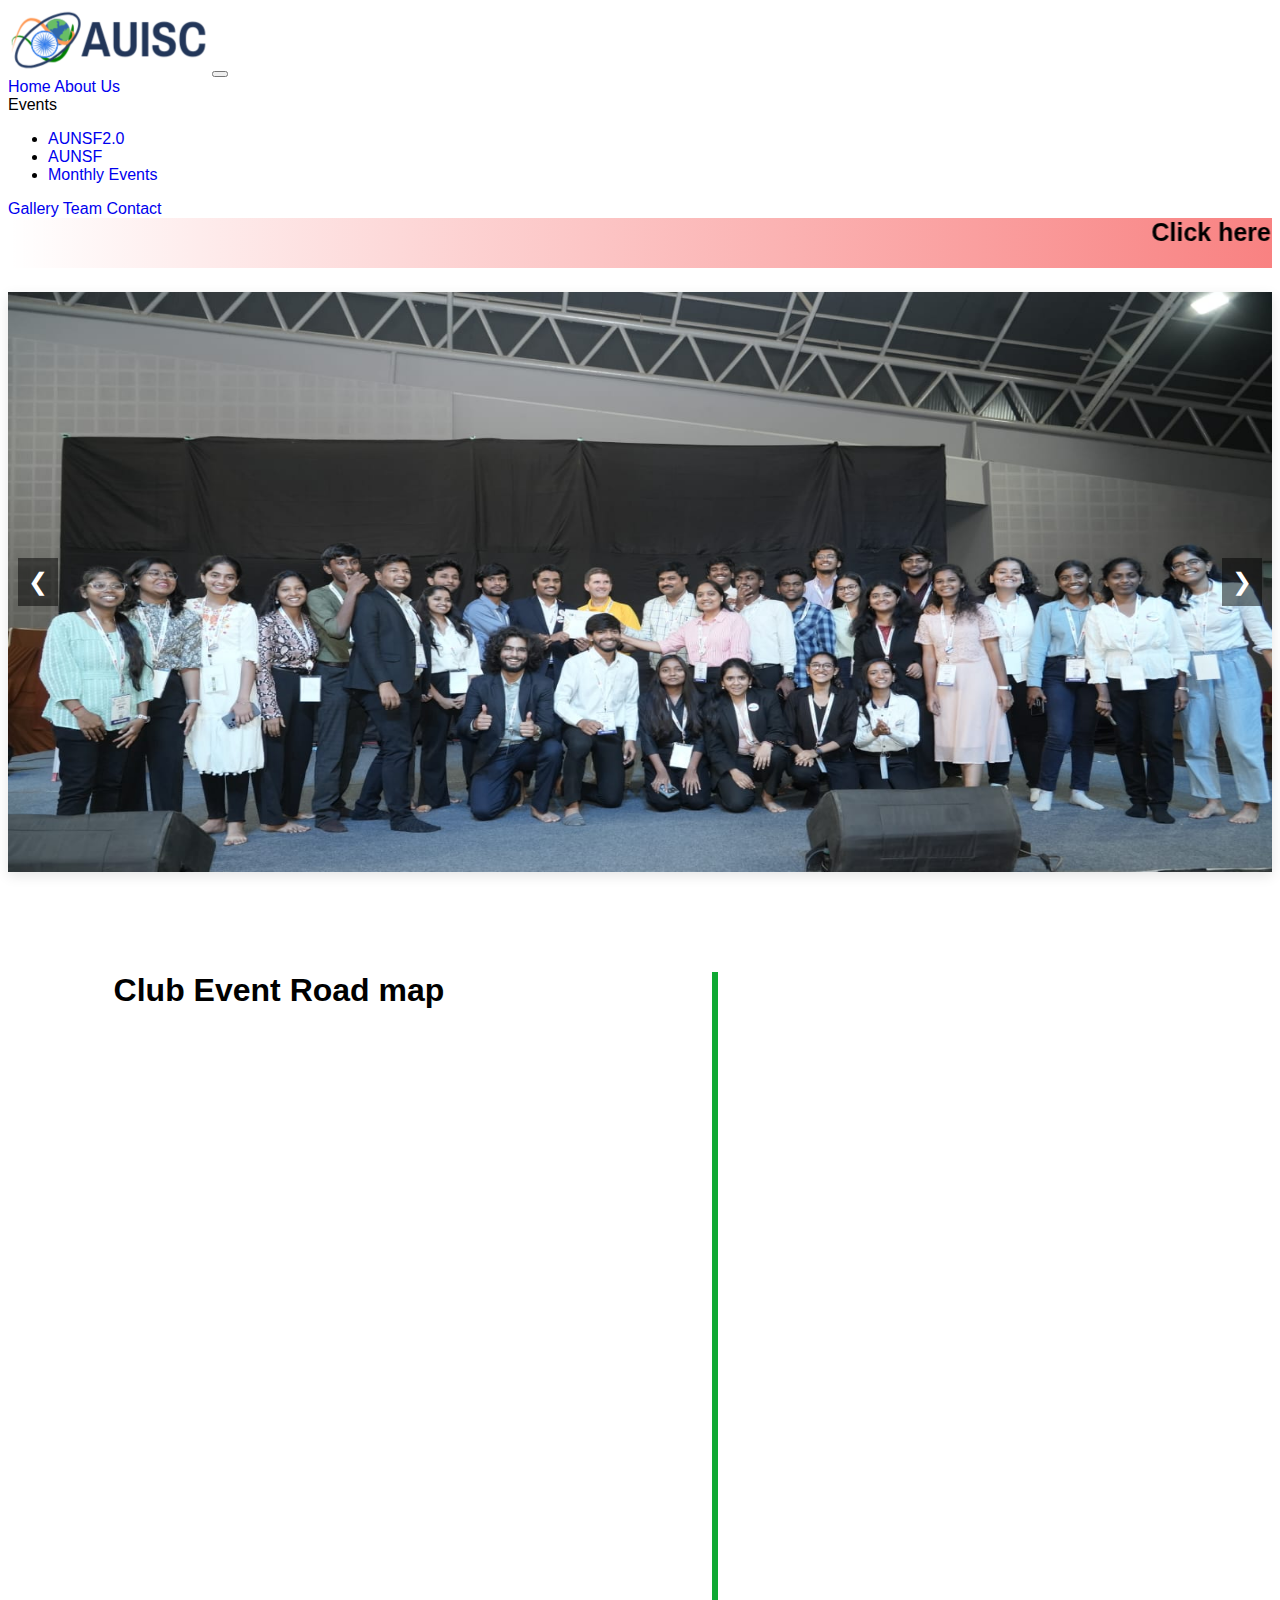
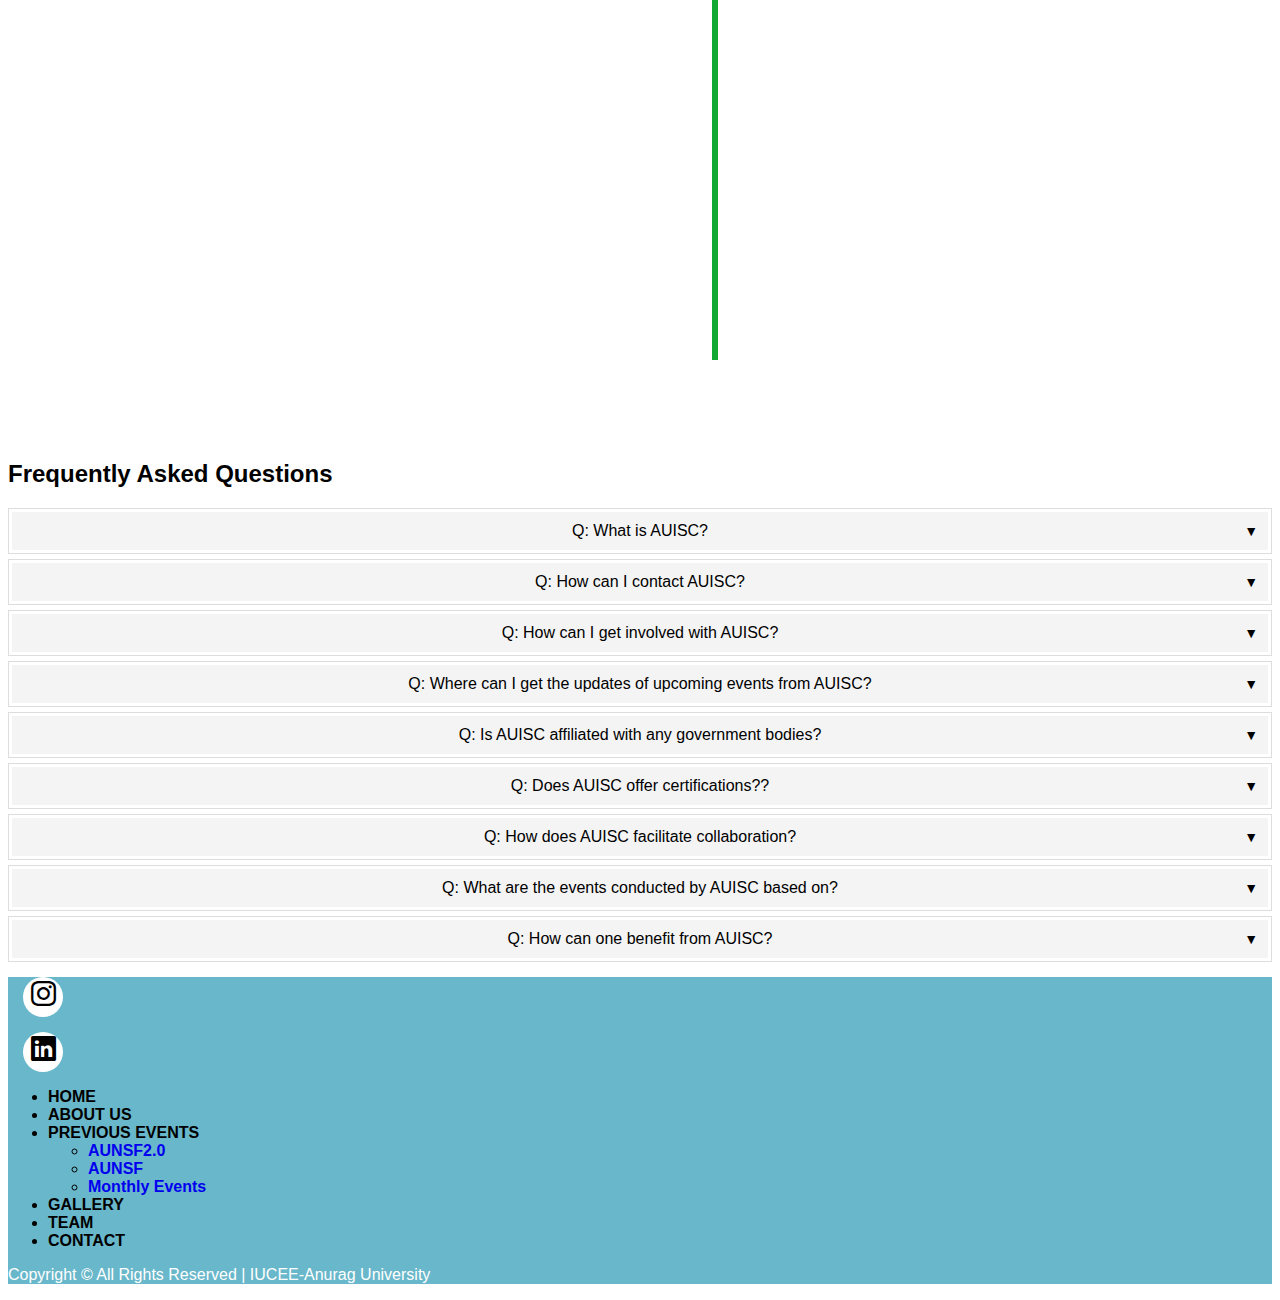
<file: index.html>
<!DOCTYPE html>
<html lang="en">
    <head>
        <meta charset="utf-8">
        <meta name="viewport" content="width=device-width, initial-scale=1" />
        <link href="https://cdn.jsdelivr.net/npm/bootstrap@5.3.2/dist/css/bootstrap.min.css" rel="stylesheet" integrity="sha384-T3c6CoIi6uLrA9TneNEoa7RxnatzjcDSCmG1MXxSR1GAsXEV/Dwwykc2MPK8M2HN" crossorigin="anonymous">
        <link href="./style.css" rel="stylesheet" />
        <link rel="stylesheet" href="https://cdn.jsdelivr.net/npm/bootstrap-icons@1.11.1/font/bootstrap-icons.css">
        <link rel="icon" type="image/png" sizes="32x32" href="./photos/AUISC White Logo.jpg">
        <link rel="stylesheet" href="./mediaqueries.css">
        <title>AUISC</title>
    </head>
    <body>
        <nav class="navbar navbar-expand-lg bg-body-primary">
          <div class="container-fluid">
            <a class="navbar-brand" href="#"><img src="./photos/auisc.png"/></a>
            <button class="navbar-toggler" type="button" data-bs-toggle="collapse" data-bs-target="#navbarSupportedContent" aria-controls="navbarSupportedContent" aria-expanded="false" aria-label="Toggle navigation">
              <span class="navbar-toggler-icon"></span>
            </button>
            <div class="collapse navbar-collapse" id="navbarSupportedContent">
              <div class="navbar-nav ml-auto hover">
                <a class="nav-link active" aria-current="page" href="index.html">Home</a>
                <a class="nav-link active" href="./aboutus.html">About Us</a>
                <li class="nav-item dropdown">
                  <a style="color: black;" class="nav-link dropdown-toggle" href="#" role="button" data-bs-toggle="dropdown" aria-expanded="false">
                    Events
                  </a>
                  <ul class="dropdown-menu">
                    <li><a class="dropdown-item" href="./aunsf2.html">AUNSF2.0</a></li>
                    <li><a class="dropdown-item" href="https://aunsf.000webhostapp.com/">AUNSF</a></li>
                    <li><a class="dropdown-item" href="./monthlyevents.html">Monthly Events</a></li>
                  </ul>
                </li>
                <a class="nav-link active" href="./gallery.html">Gallery</a>
                <a class="nav-link active" href="./team.html">Team</a>
                <a class="nav-link active" href="./contact.html">Contact</a>
            </div>
            </div>
          </div>
        </nav>
        <a href="./aunsf2.html"> <marquee class="marquee" behavior="scroll" direction="left" scrollamount="15x">
          Click here for details of our recent event!
      </marquee></a>
    
    <main class="main-content">

        <div class="slider-container">
            <button class="prev-slide-btn">&#10094;</button>
            <div class="slider">
                <img class="slide" src="photos/iasf_pic.jpeg" alt="Image 1">
                <img class="slide" src="photos/GALLERY1.jpg" alt="Image 1">
                <img class="slide" src="photos/GALLERY10.jpg" alt="Image 2">
                <img class="slide" src="photos/GALLERY12.jpg" alt="Image 3">
                <img class="slide" src="photos/GALLERY2.jpg" alt="Image 3">
            </div>
            <button class="next-slide-btn">&#10095;</button>
        </div>
    </main>

    <div class="timeline">
      <h1>Club Event Road map</h1>
      <div class="container left-container">
        <img src="./photos/timeline_dots.jpeg" alt="event 1">
        <div class="text-box">
          <!-- <img src="./photos/aunsf.JPG" alt="" class="event-img"> -->
          <h2>Event 1: AUNSF</h2>
          <small>Date: January 15, 2023</small>
          <p>Description: AUNSF event at Anurag University</p>
          <span class="left-container-arrow"></span>
        </div>
      </div>

      <div class="container right-container">
        <img src="./photos/timeline_dots.jpeg" alt="event 1">
        <div class="text-box">
          <h2>Event 2: Green Wave Campaign</h2>
          <small>Date: February 5, 2023</small>
          <p>Description: A Green Wave Campaign was conducted to create awareness about global warming and promote eco-friendly materials.</p>
          <span class="right-container-arrow"></span>
        </div>
      </div>

      <div class="container left-container">
        <img src="./photos/timeline_dots.jpeg" alt="event 1">
        <div class="text-box">
          <h2>Event 3: Clash of Minds</h2>
          <small>Date: `</small>
          <p>Description: </p>
          <span class="left-container-arrow"></span>
        </div>
      </div>

      <div class="container right-container">
        <img src="./photos/timeline_dots.jpeg" alt="event 1">
        <div class="text-box">
          <h2>Event 4: AUNSF 2.0</h2>
          <small>Date: March 15, 2023</small>
          <p>Description: AUNSF 2.0</p>
          <span class="right-container-arrow"></span>
        </div>
      </div>

    </div>


<section class="faqs-section">
    <h2>Frequently Asked Questions</h2>
    <div class="faq">
        <div class="question">Q: What is AUISC?</div>
        <div class="answer">A: AUISC is Anurag University IUCEE Student Chapter which is led by students and guided by IUCEE with an aim of student development.</div>
    </div>
    <div class="faq">
        <div class="question">Q: How can I contact AUISC?</div>
        <div class="answer">A: Feel free to reach out to us with the contact information provided. We'd love to work upon your suggestions and revert back to your queries.</div>
    </div>
    <div class="faq">
        <div class="question">Q: How can I get involved with AUISC?</div>
        <div class="answer">A: You are just a step away from the involvement. Take part in our upcoming events, learn along and enjoy every moment marking your involvement with AUISC.</div>
    </div>
    <div class="faq">
        <div class="question">Q: Where can I get the updates of upcoming events from AUISC?</div>
        <div class="answer">A: Follow us on social media platforms to stay updated about the upcoming event
        </div>
    </div>
    <div class="faq">
        <div class="question">Q: Is AUISC affiliated with any government bodies?</div>
        <div class="answer">A: AUISC is an independent organization but may collaborate with government bodies to align its initiatives with national education goals.</div>
    </div>
    <div class="faq">
        <div class="question">Q: Does AUISC offer certifications??</div>
        <div class="answer">A: AUISC provides certifications and recognition to participants who complete their various programs and workshops.</div>
    </div>
    <div class="faq">
        <div class="question">Q: How does AUISC facilitate collaboration?</div>
        <div class="answer">A: AUISC facilitates collaboration through conferences, workshops, webinars, and exchange programs among engineering educators.</div>
    </div>
    <div class="faq">
        <div class="question">Q: What are the events conducted by AUISC based on?</div>
        <div class="answer">A: The events are mainly based on the Sustainable Development Goals focusing ongoing trends with technical and non-technical backgrounds.</div>
    </div>
    <div class="faq">
        <div class="question">Q: How can one benefit from AUISC?</div>
        <div class="answer">A: AUISC is a platform to learn and innovate. One can benefit oneself with the encouragement and constant support in learning and assistance from engineering experts leading to professional growth and development.</div>
    </div>

</section>
<section id="footer">
    <div class="col-12">
      <div class="d-flex flex-row justify-content-center">
        <div class="social_media">
          <a href="https://www.instagram.com/iucee.au/">
          <i class="bi bi-instagram" ></i></a>
        </div>
        <div class="social_media">
          <a href="https://www.linkedin.com/company/iucee-anurag-university/">
          <i class="bi bi-linkedin"></i></a>
        </div>
    </div>
    <div class="py-3 my-4">
      <ul class="nav footer_links justify-content-center border-bottom pb-3 mb-3">
        <li><a href="index.html" class="nav-link px-2 ">HOME</a></li>
        <li><a href="aboutus.html" class="nav-link px-2">ABOUT US</a></li>
        <li class="nav-item dropdown">
            <a style="color: black;" class="nav-link dropdown-toggle" href="#" role="button" data-bs-toggle="dropdown" aria-expanded="false">
              PREVIOUS EVENTS
            </a>
            <ul class="dropdown-menu">
              <li><a class="dropdown-item" href="aunsf2.html">AUNSF2.0</a></li>
              <li><a class="dropdown-item" href="https://aunsf.000webhostapp.com/">AUNSF</a></li>
              <li><a class="dropdown-item" href="monthlyevents.html">Monthly Events</a></li>
            </ul>
          </li>
        <li><a href="gallery.html" class="nav-link px-2">GALLERY</a></li>
        <li><a href="team.html" class="nav-link px-2 ">TEAM</a></li>
        <li><a href="contact.html" class="nav-link px-2 ">CONTACT</a></li>
      </ul>
      <p class="text-center" style="color:white ;">Copyright © All Rights Reserved | IUCEE-Anurag University</p>
    </div>

  </section>
  
</body>
<script src="script.js"></script>
<script src="https://cdn.jsdelivr.net/npm/bootstrap@5.3.2/dist/js/bootstrap.bundle.min.js" integrity="sha384-C6RzsynM9kWDrMNeT87bh95OGNyZPhcTNXj1NW7RuBCsyN/o0jlpcV8Qyq46cDfL" crossorigin="anonymous"></script>
</html>
</file>
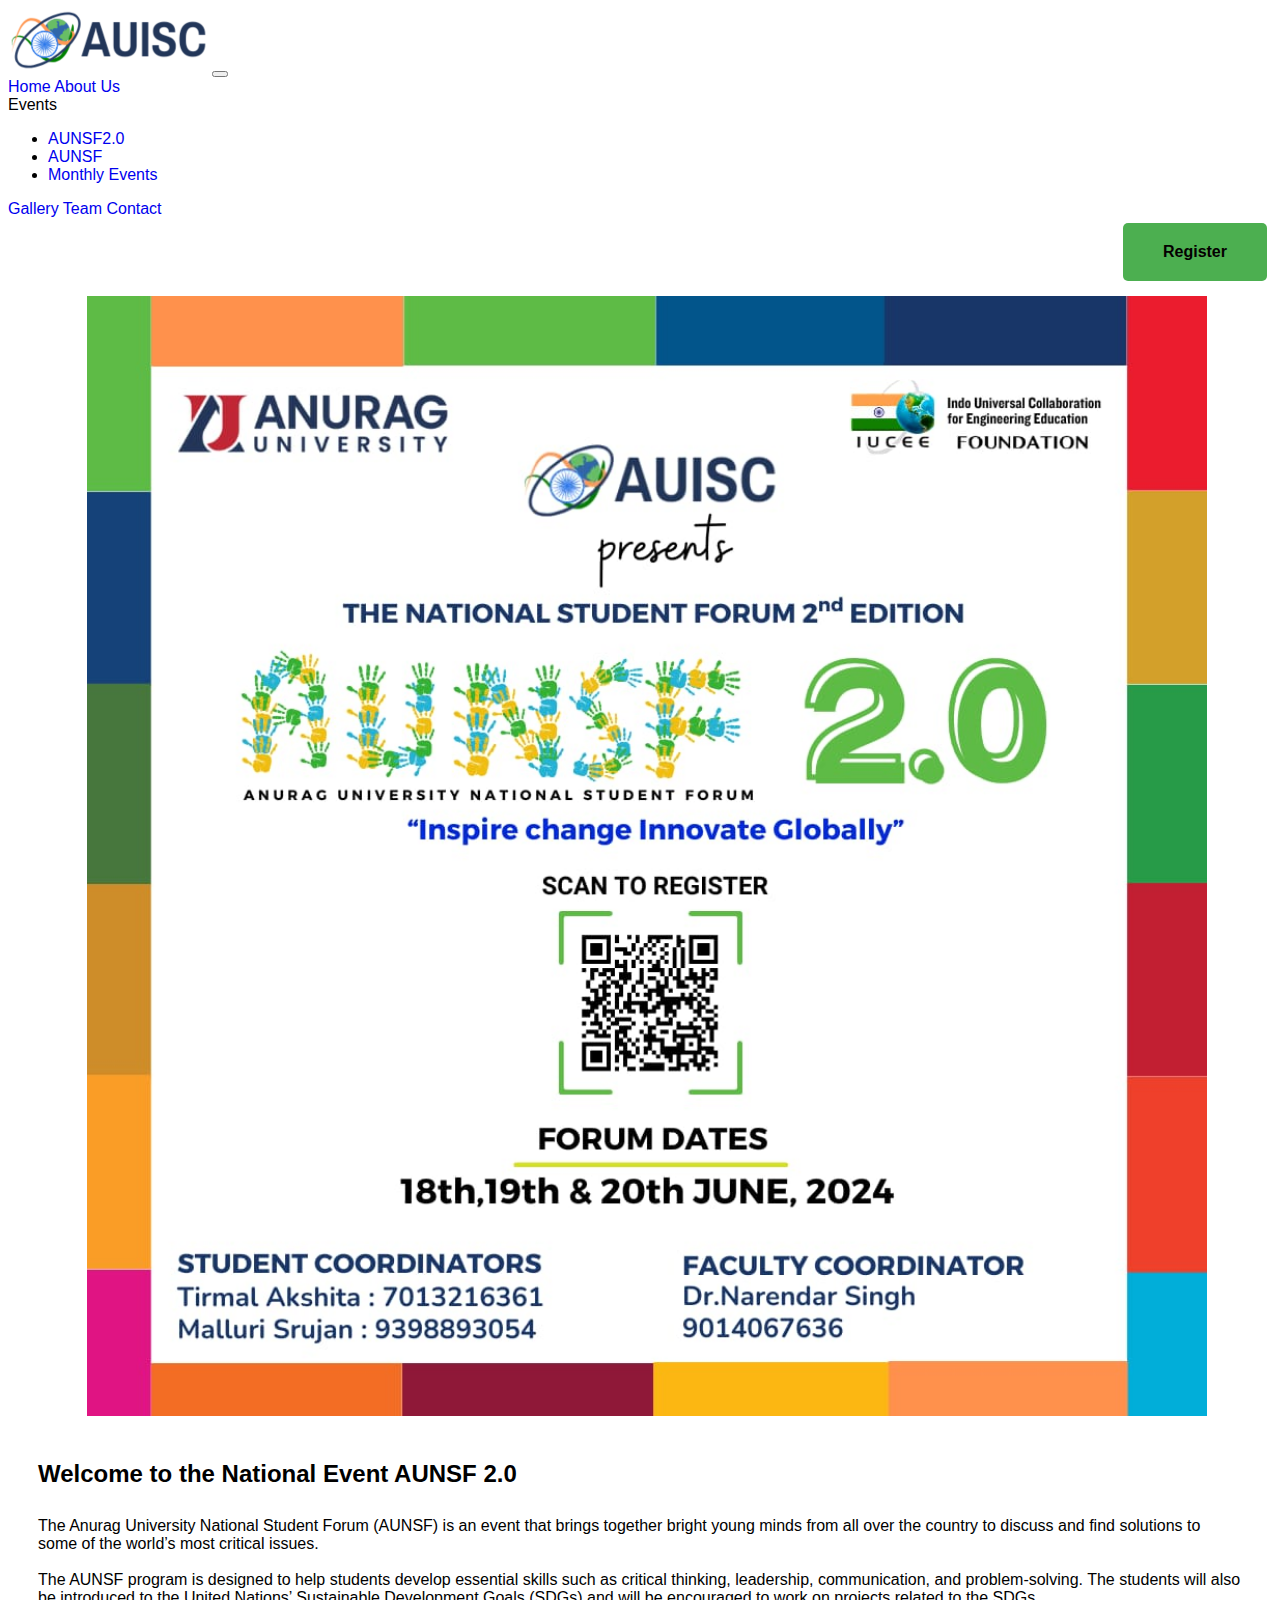
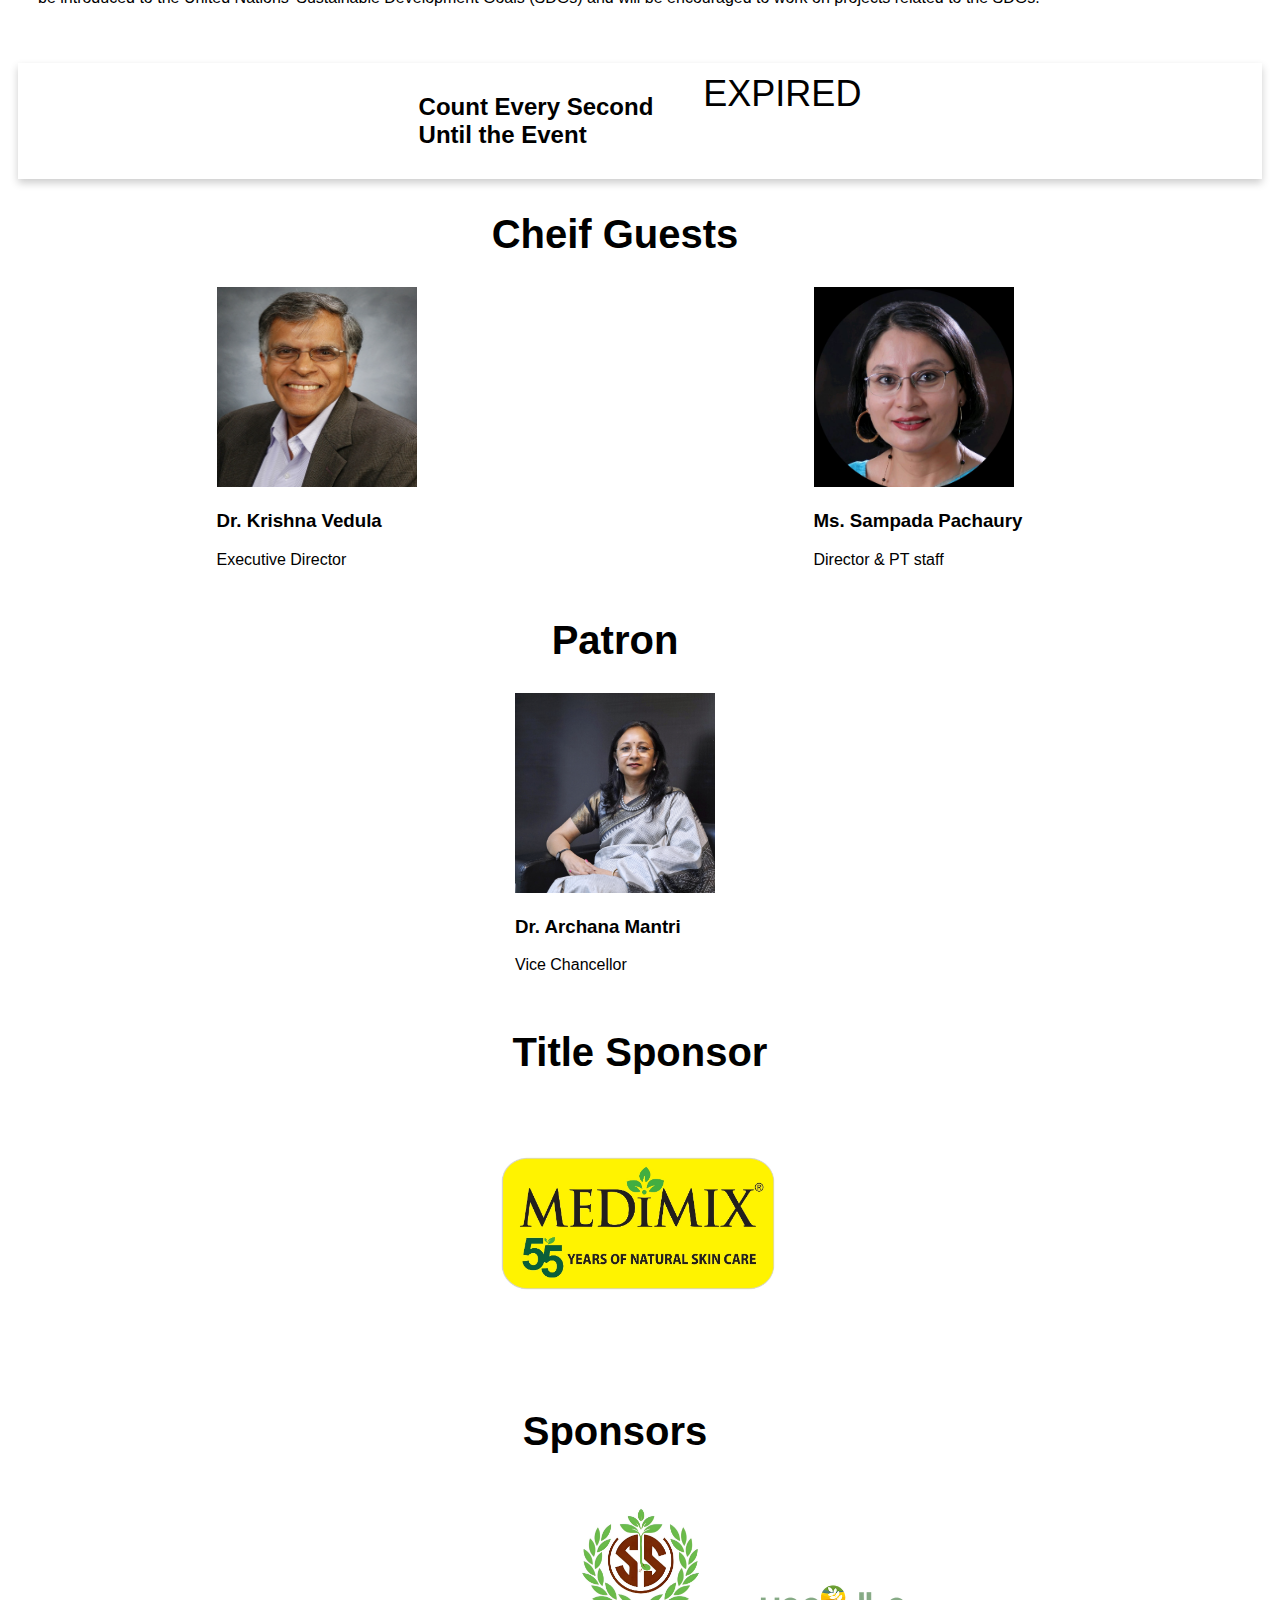
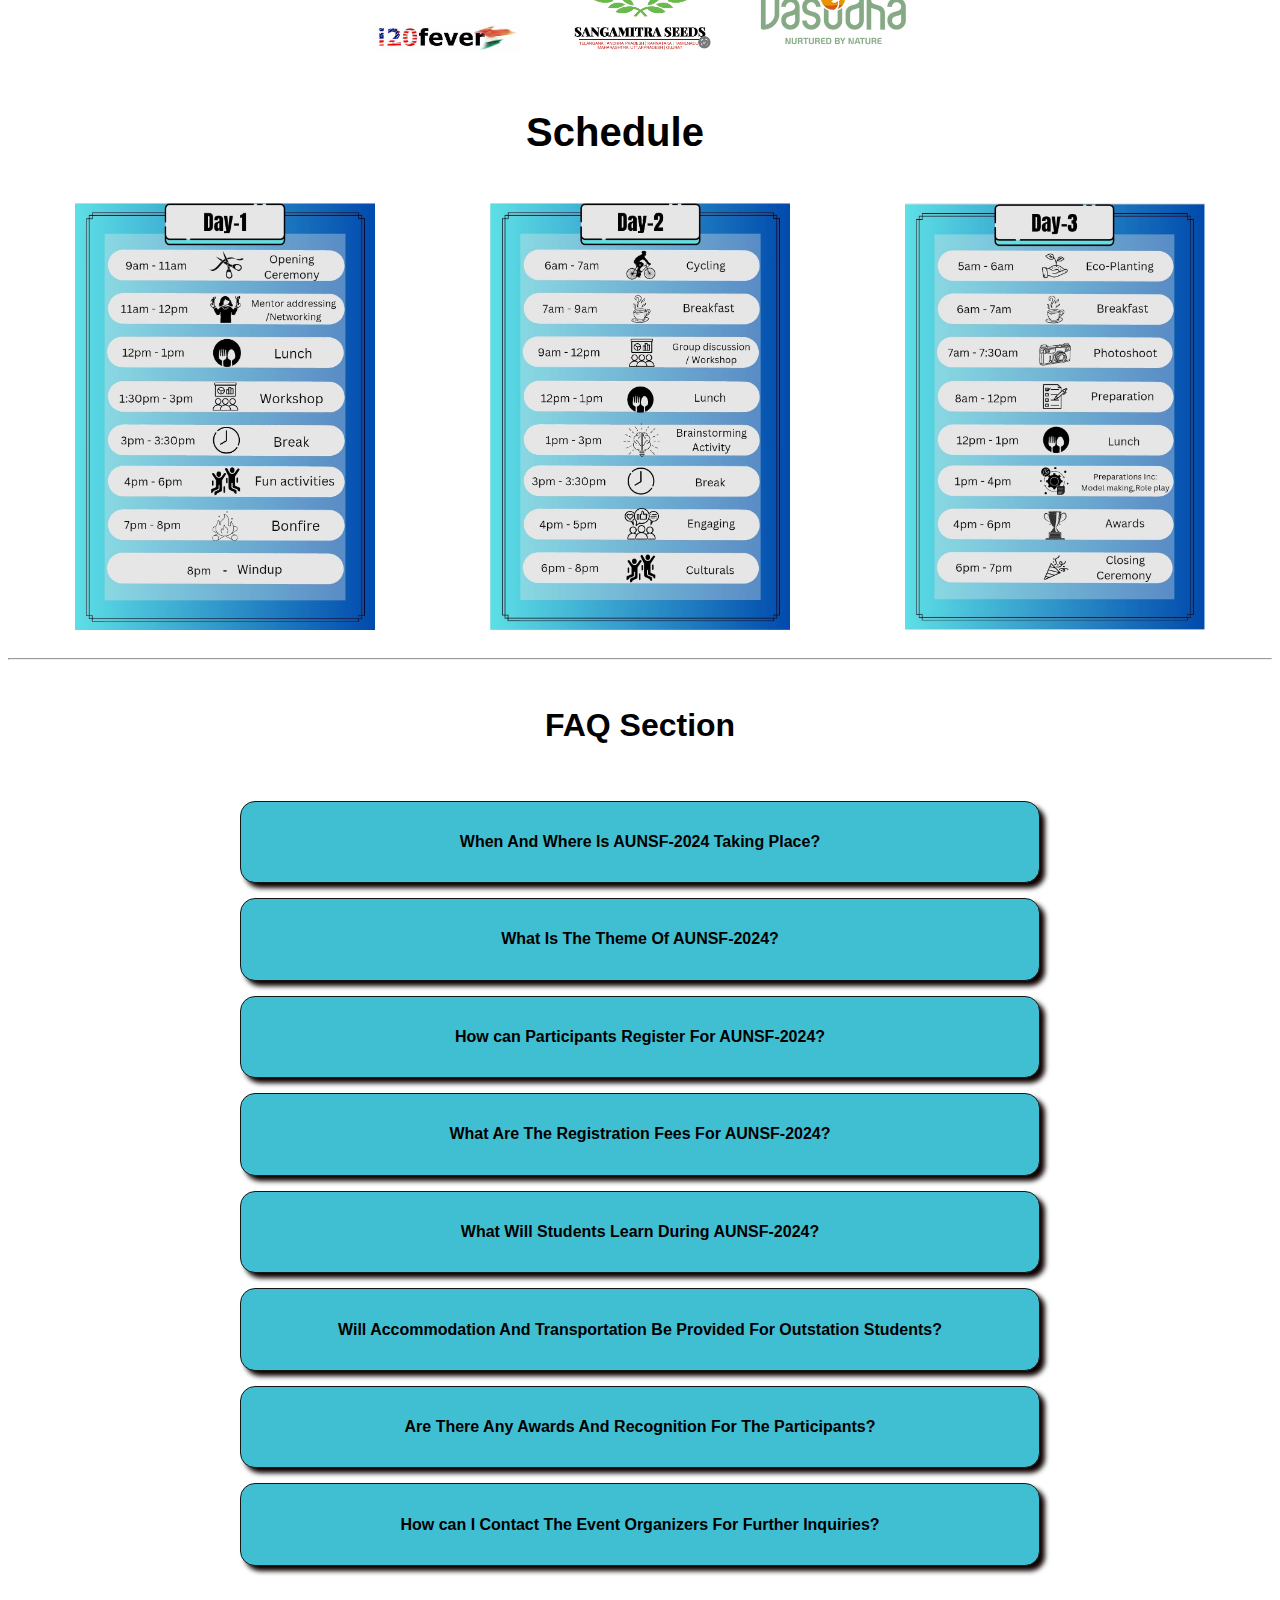
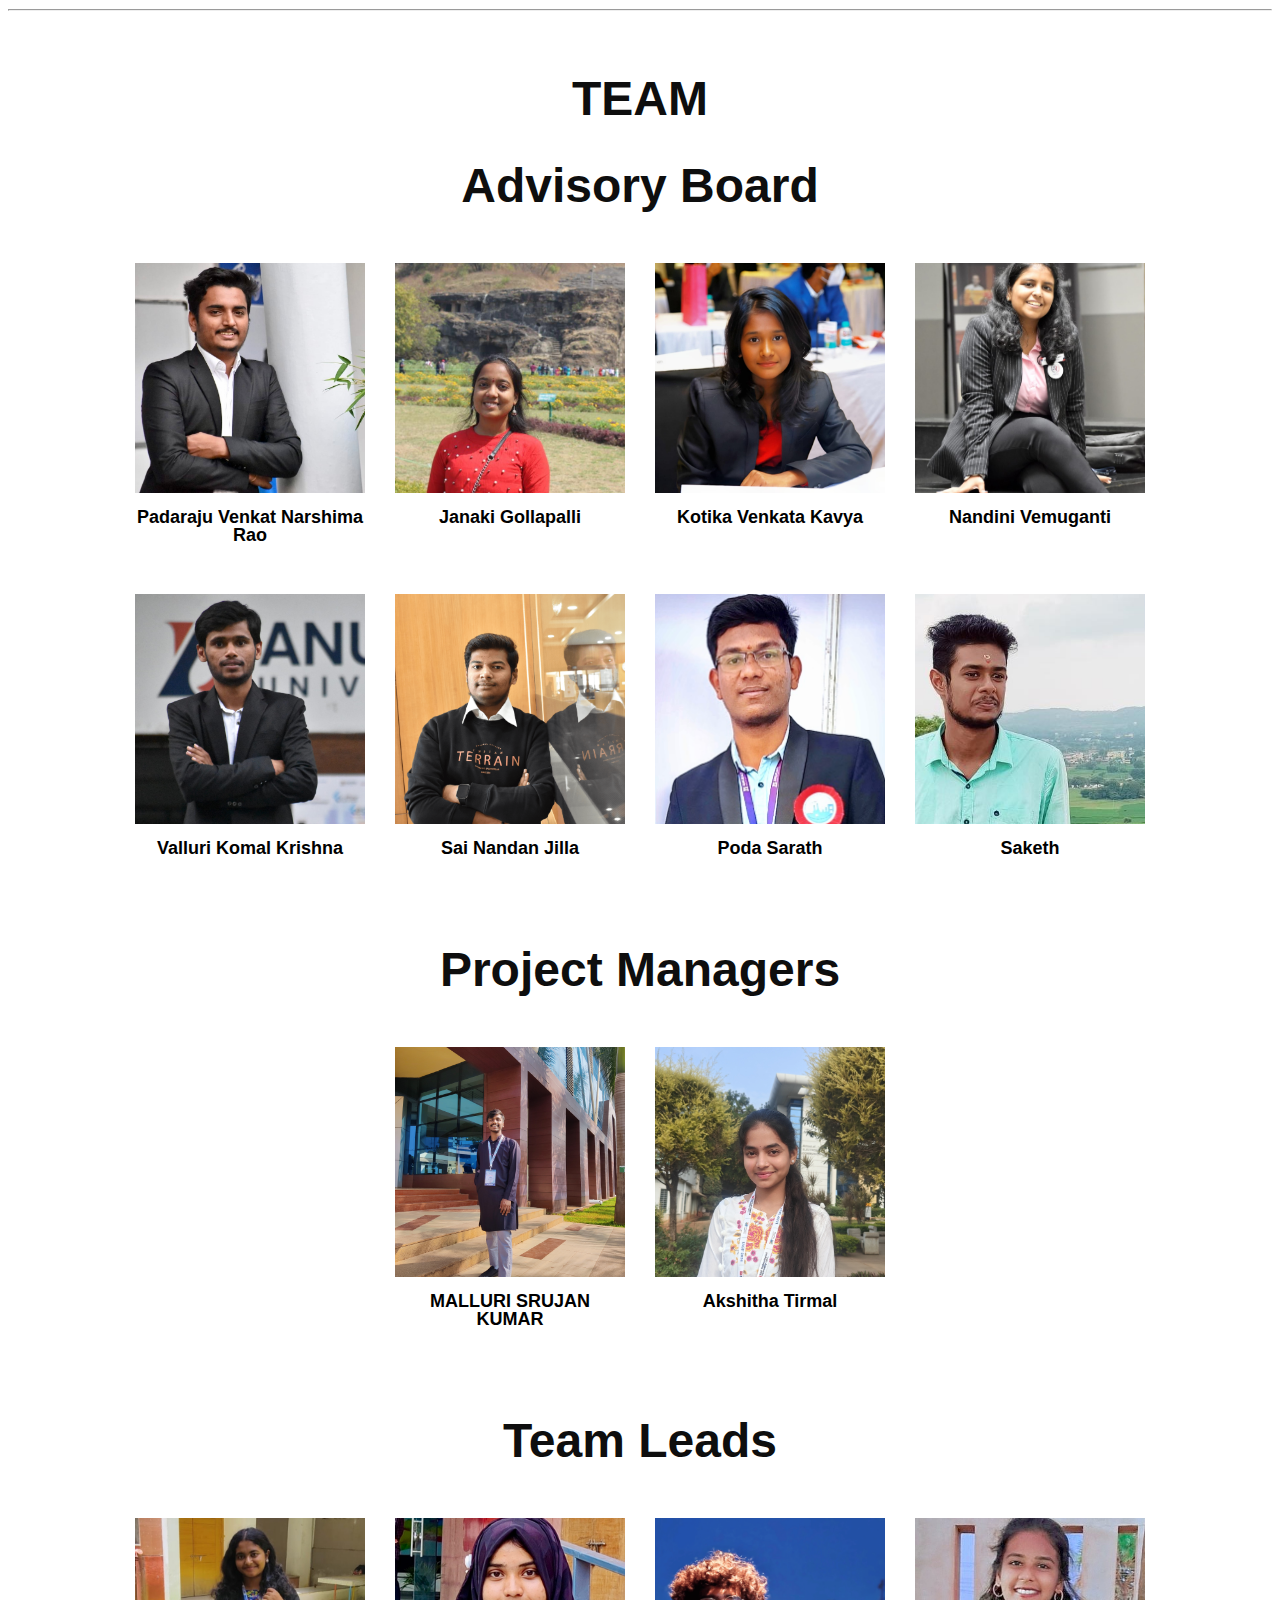
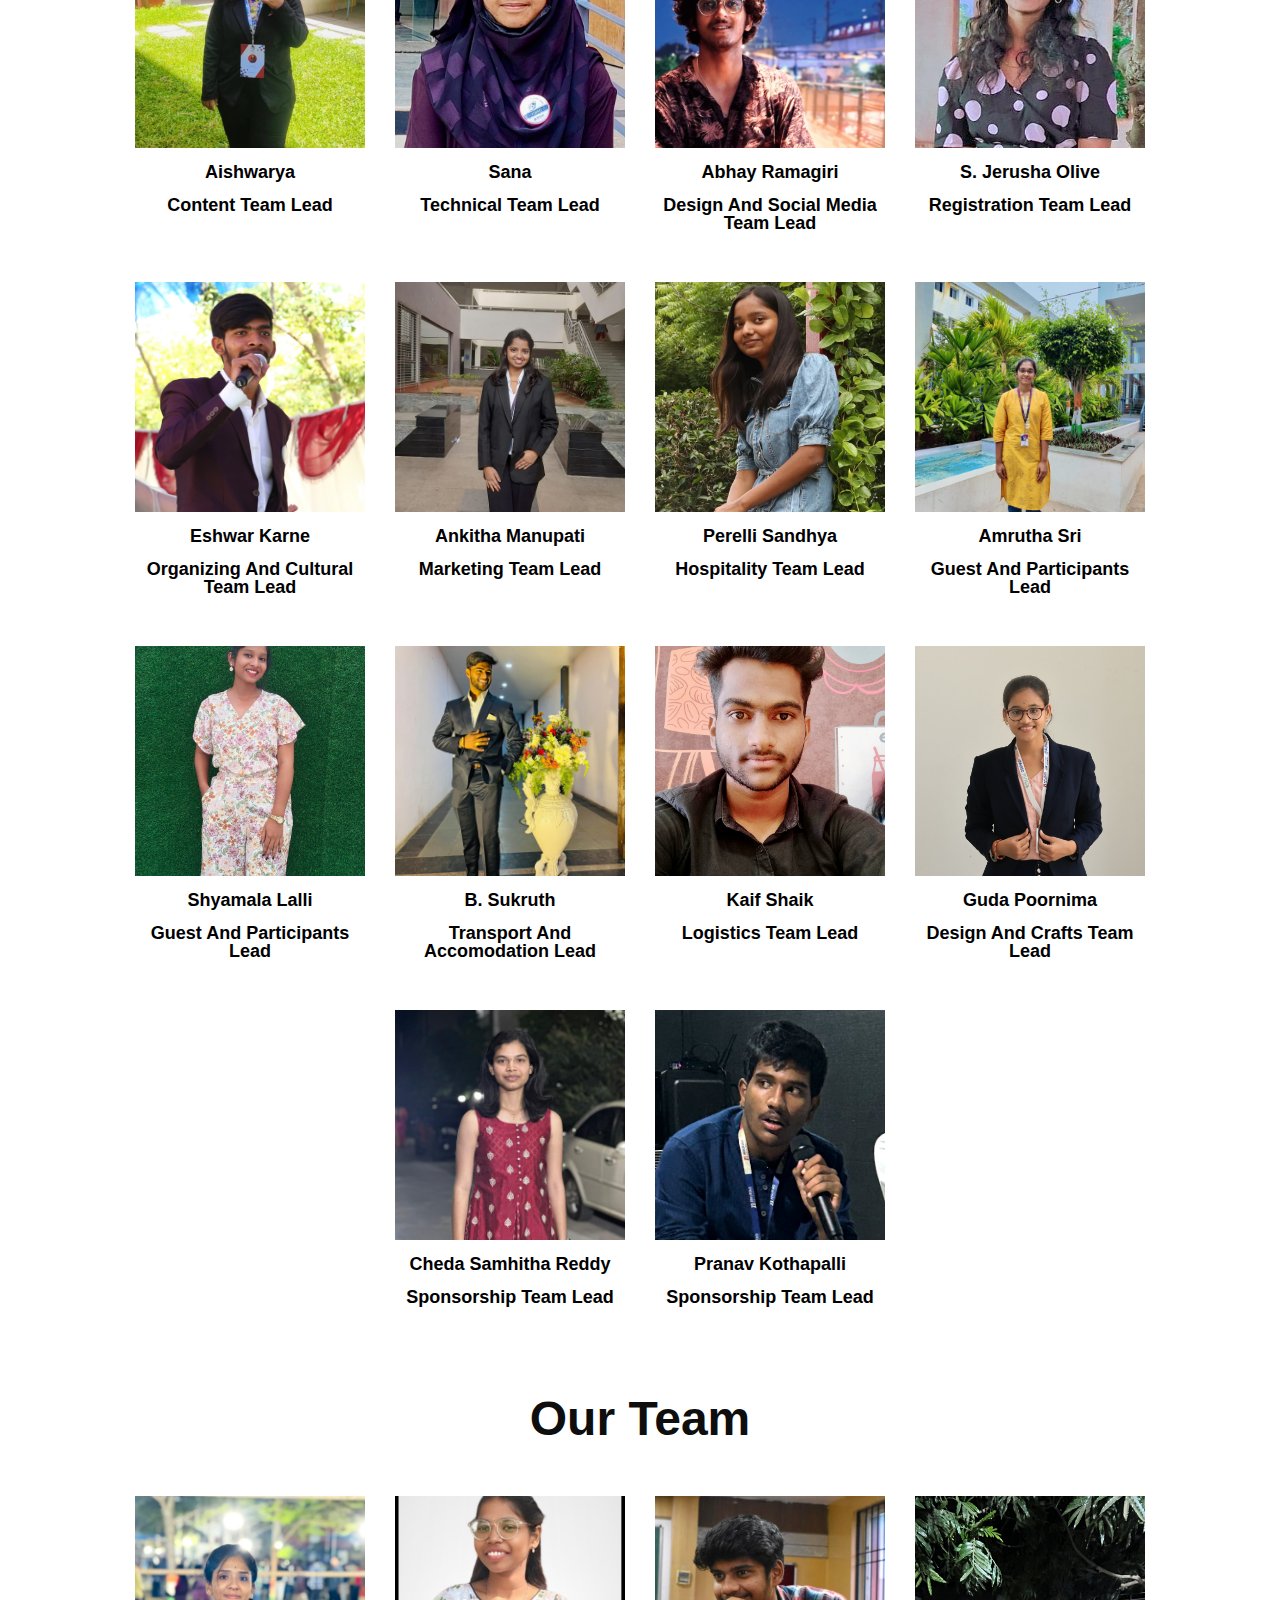
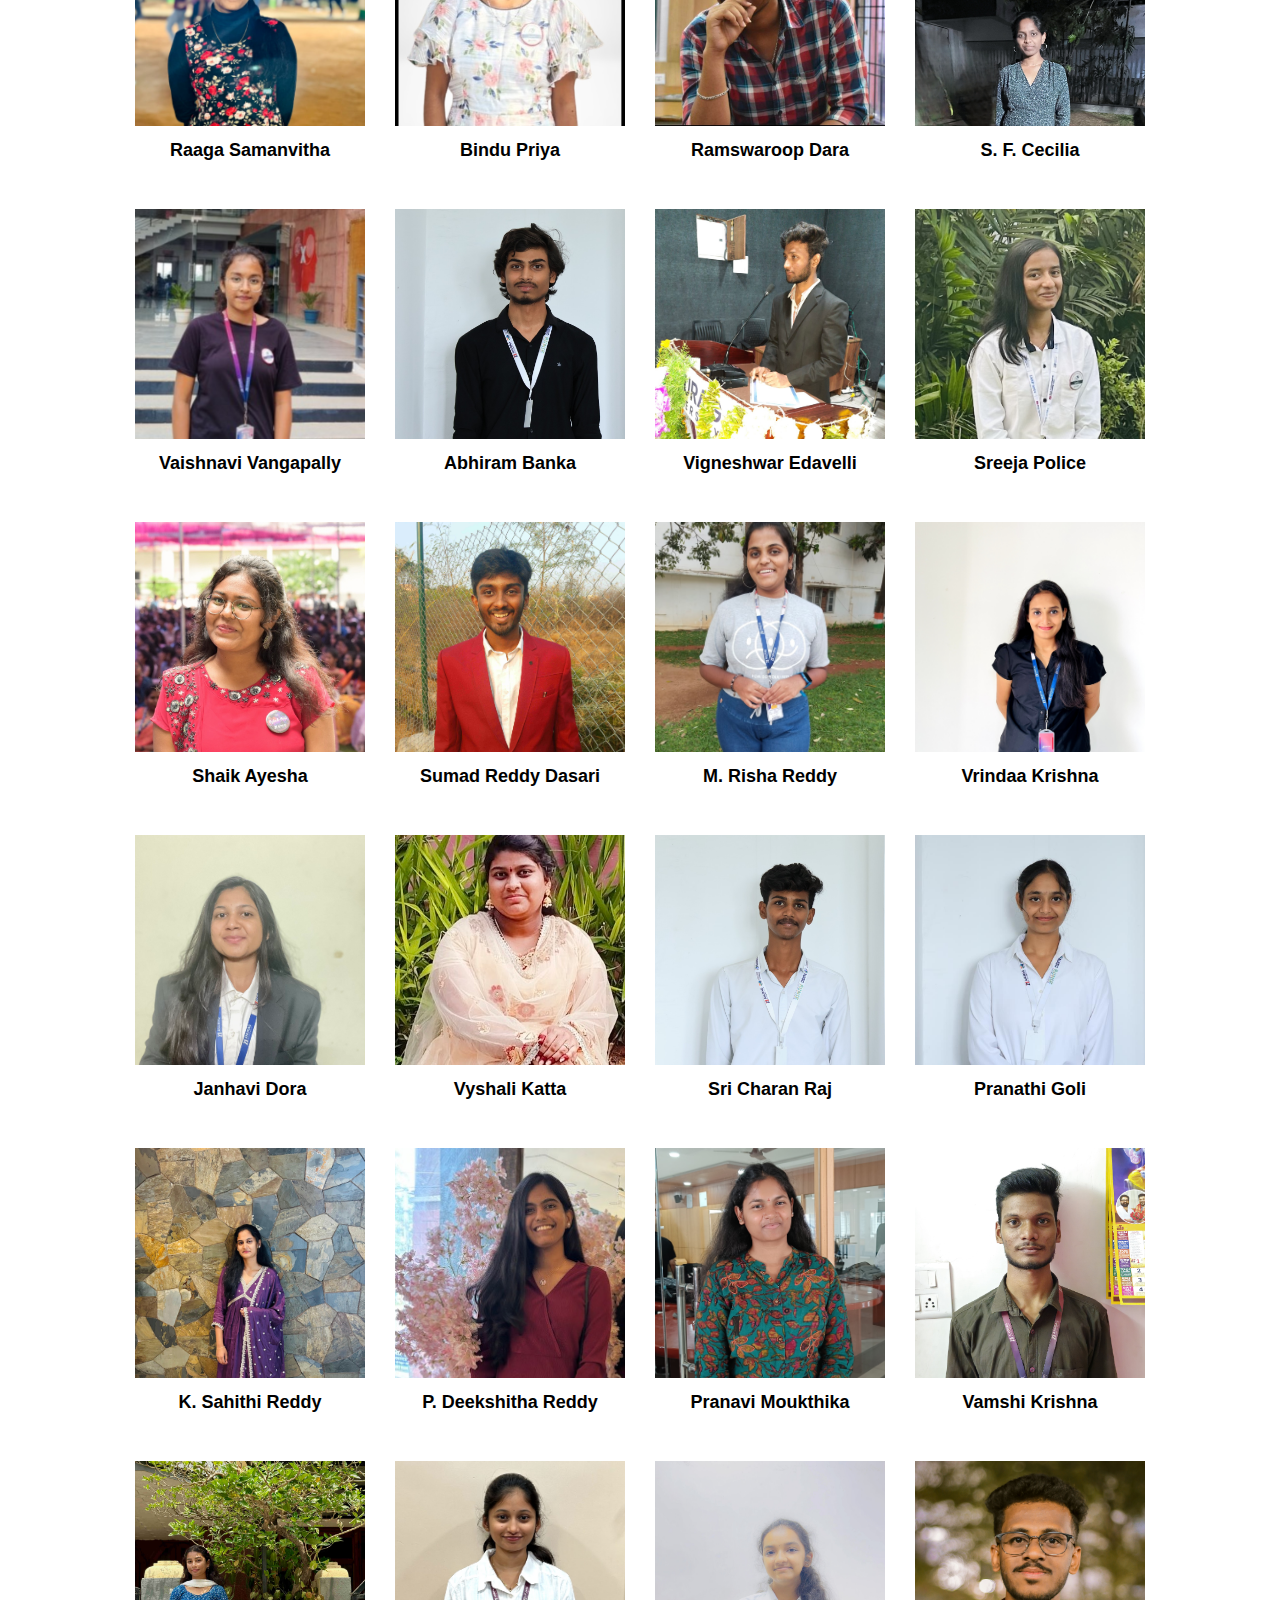
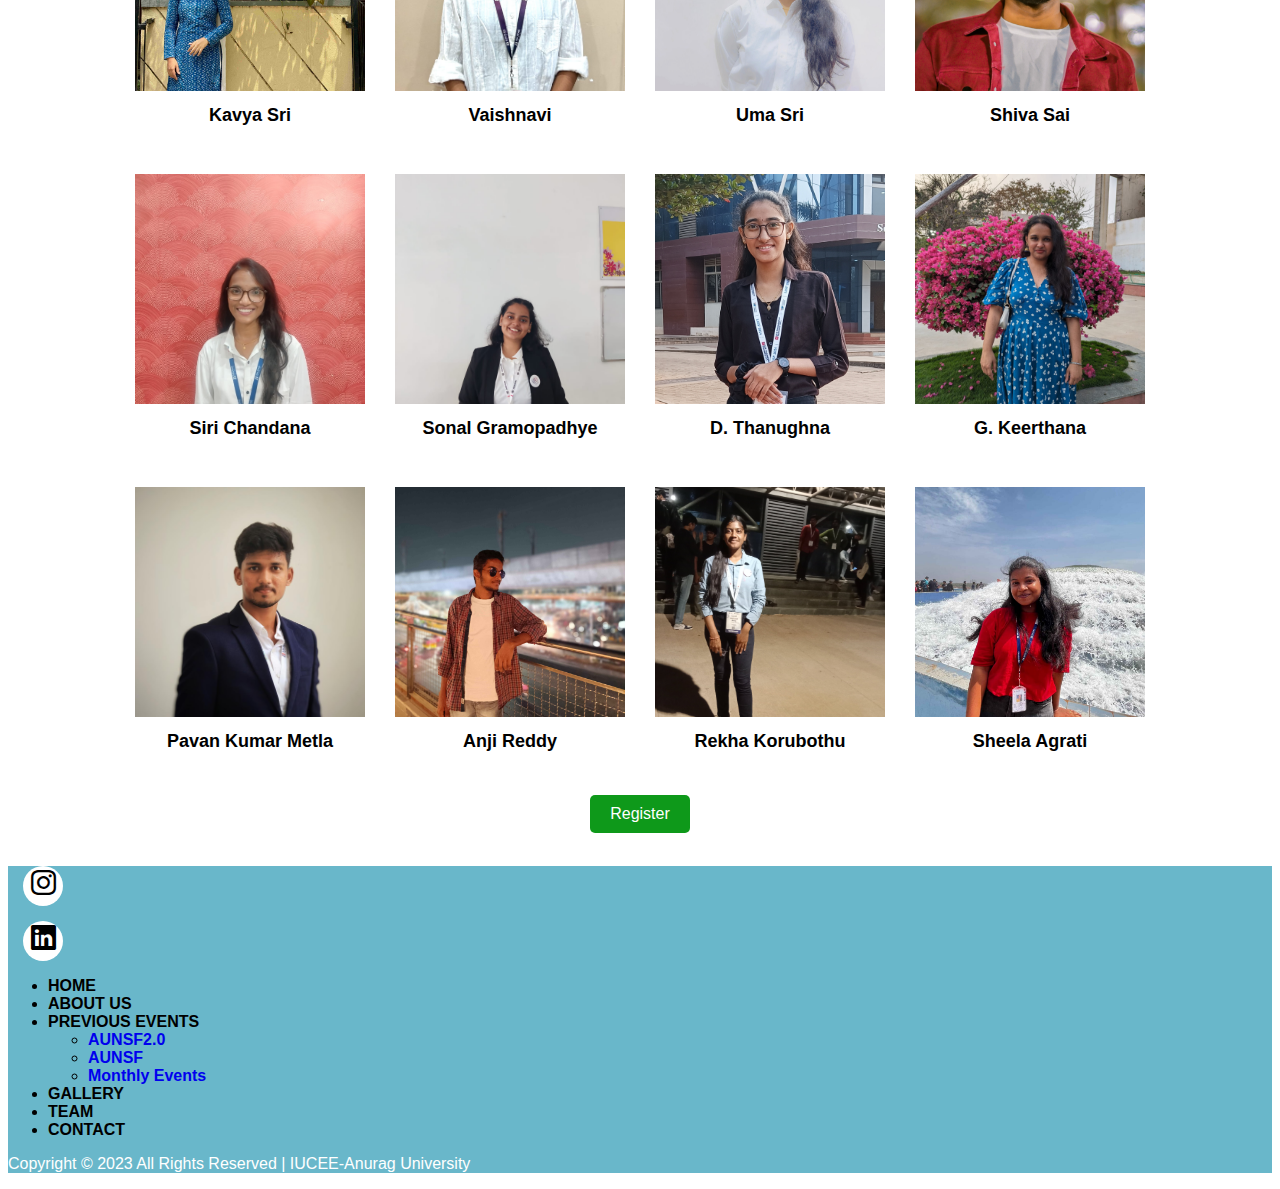
<file: aunsf2.html>
<!DOCTYPE html>
<html lang="en">
    <head>
        <meta charset="utf-8">
        <meta name="viewport" content="width=device-width, initial-scale=1" />
        <link href="https://cdn.jsdelivr.net/npm/bootstrap@5.3.2/dist/css/bootstrap.min.css" rel="stylesheet" integrity="sha384-T3c6CoIi6uLrA9TneNEoa7RxnatzjcDSCmG1MXxSR1GAsXEV/Dwwykc2MPK8M2HN" crossorigin="anonymous">
        <link href="./team_style.css" rel="stylesheet" />
        <link href="./style.css" rel="stylesheet" />
        <link rel="stylesheet" href="https://cdn.jsdelivr.net/npm/bootstrap-icons@1.11.1/font/bootstrap-icons.css">
        <link rel="stylesheet" href="./mediaqueries.css">
        <link rel="icon" type="image/png" sizes="32x32" href="./photos/AUISC White Logo.jpg">
        <title>AUISC</title>
    </head>
    <body>
        <nav class="navbar navbar-expand-lg bg-body-primary">
          <div class="container-fluid">
            <a class="navbar-brand" href="#"><img src="./photos/auisc.png"/></a>
            <button class="navbar-toggler" type="button" data-bs-toggle="collapse" data-bs-target="#navbarSupportedContent" aria-controls="navbarSupportedContent" aria-expanded="false" aria-label="Toggle navigation">
              <span class="navbar-toggler-icon"></span>
            </button>
            <div class="collapse navbar-collapse" id="navbarSupportedContent">
              <div class="navbar-nav ml-auto hover">
                <a class="nav-link active" aria-current="page" href="index.html">Home</a>
                <a class="nav-link active" href="./aboutus.html">About Us</a>
                <li class="nav-item dropdown">
                  <a style="color: black;" class="nav-link dropdown-toggle" href="#" role="button" data-bs-toggle="dropdown" aria-expanded="false">
                    Events
                  </a>
                  <ul class="dropdown-menu">
                    <li><a class="dropdown-item" href="./aunsf2.html">AUNSF2.0</a></li>
                    <li><a class="dropdown-item" href="https://aunsf.000webhostapp.com/">AUNSF</a></li>
                    <li><a class="dropdown-item" href="./monthlyevents.html">Monthly Events</a></li>
                  </ul>
                </li>
                <a class="nav-link active" href="./gallery.html">Gallery</a>
                <a class="nav-link active" href="./team.html">Team</a>
                <a class="nav-link active" href="./contact.html">Contact</a>
            </div>
            </div>
          </div>
        </nav>
        
        <div class="right-aligned-button">
            <a href="https://ums.campx.in/aupulse/aupulse/public/au-event">Register</a>
        </div>
        <section id="aunsf2">
          
          <img class="img1" src="photos/announcment.jpeg" alt="Event image"/>
          
          <div class="abt">
            <div class="info">
                <h2>Welcome to the National Event AUNSF 2.0</h2>
                <p>The Anurag University National Student Forum (AUNSF) is an event that brings together bright young
                    minds from all over the country to discuss and find solutions to some of the world’s most critical issues.<br><br>
                    The AUNSF program is designed to help students develop essential skills such as critical thinking,
                    leadership, communication, and problem-solving. The students will also be introduced to the United
                    Nations’ Sustainable Development Goals (SDGs) and will be encouraged to work on projects related to
                    the SDGs.
                </p>
           </div>
           
          </div>
          <div class="countdown">
            <h2>Count Every Second <br>Until the Event </h2> 
            <div id="timer"></div>
          </div>
          <div>
            <h2 class="Headings">Cheif Guests</h2>
            <div class="Speakers">
                <div class="guest">
                    <img src="photos/krishna vedula.png">
                    <h3>Dr. Krishna Vedula</h3>
                    <p>Executive Director</p>
                </div>
                <div class="guest">
                    <img src="photos/sampadha.jpg">
                    <h3>Ms. Sampada Pachaury</h3>
                    <p>Director & PT staff</p>
                </div>
            </div>
          </div>
          <div class="patron">
            <h2 class="Headings">Patron</h2>
            <div class="Speakers">
              <div class="guest">
                <img src="./photos/Dr-Archana-Mantri.png" alt="">
                <h3>Dr. Archana Mantri</h3>
                <p>Vice Chancellor</p>
              </div>
            </div>
          </div>
          <div class="sponsers">
            <div class="main_sponsers">
              <h3 class="Headings">Title Sponsor</h3>
              <img src="./photos/medimix.jpeg" alt="">
            </div>
            <h2 class="Headings">Sponsors</h2>
            <img src="./photos/i20 fever.jpeg" alt="">
            <img src="./photos/sangamitra seeds.jpg" alt="">
            <img src="./photos/Vasudha Logo-01.png" alt="">
          </div>
          <div>
            <h2 class="Headings">Schedule</h2><br>
            <div class="daywise">
                <img src="photos/schedule day 1.jpeg" height="400" width="380" >
                <img src="photos/schedule day 2.jpeg" height="400" width="380"  >
                <img src="photos/schedule day 3.jpeg" height="400" width="380" >
            </div>
          </div>
          <br>
        </section>
        <hr>
        <br>
        <h1 align="center">FAQ Section</h1>
        <div class="faq-container">
            <div class="faq-box" onclick="toggleAnswer(this)">
                <h4 align="center">When And Where Is AUNSF-2024 Taking Place?</h4>
                <div class="faq-answer">
                    <p>AUNSF-2024 Is Scheduled To Be Held On June 13th, 14th, And 15th At Anurag University, Hyderabad.
                    </p>
                </div>
            </div>
            <div class="faq-box" onclick="toggleAnswer(this)">
                <h4 align="center">What Is The Theme Of AUNSF-2024?</h4>
                <div class="faq-answer">
                    <p>The Theme For AUNSF-2024 Is "Inspire Change: Innovate Globally."</p>
                </div>
            </div>
            <div class="faq-box" onclick="toggleAnswer(this)">
                <h4 align="center">How can Participants Register For AUNSF-2024?</h4>
                <div class="faq-answer">
                    <p>To Register For AUNSF-2024, Participants Can Conveniently Scan The QR Code Provided On The Event Poster. The QR Code Will Direct Them To The Online Registration Page, Where They Can Fill Out The Necessary Details And Complete The Registration Process.Or you can directly click the register button in website which navigates to online registration page.</p>
                </div>
            </div>
            <div class="faq-box" onclick="toggleAnswer(this)">
                <h4 align="center">What Are The Registration Fees For AUNSF-2024?</h4>
                <div class="faq-answer">
                    <p>The Registration Fee For Participating In AUNSF-2024 With Accommodation Is INR 1299 Per Student. For Students Who Do Not Require Accommodation, The Registration Fee Is INR 799.</p>
                </div>
            </div>
            <div class="faq-box" onclick="toggleAnswer(this)">
                <h4 align="center">What Will Students Learn During AUNSF-2024?</h4>
                <div class="faq-answer">
                    <p>AUNSF-2024 Aims To Provide Students With A Comprehensive Understanding Of Sustainable Development And Its Application In Various Fields. Students Will Learn About The United Nations' Sustainable Development Goals (SDGs), Innovative Solutions, And Practical Approaches To Addressing Sustainability Challenges.
                    </p>
                </div>
            </div>
            <div class="faq-box" onclick="toggleAnswer(this)">
                <h4 align="center">Will Accommodation And Transportation Be Provided For Outstation Students?</h4>
                <div class="faq-answer">
                    <p>Yes, Accommodation And Transportation Arrangements Will Be Made For Outstation Students Who Have Registered With Accommodation. Details Regarding Accommodation Options And Transportation Services Will Be Provided Closer To The Event Date.
                    </p>
                </div>
            </div>
            <div class="faq-box" onclick="toggleAnswer(this)">
                <h4 align="center">Are There Any Awards And Recognition For The Participants?</h4>
                <div class="faq-answer">
                    <p>Yes, There Will Be Awards And Recognition For Participants At AUNSF-2024. One Winner And One Runner-Up Will Be Selected From Each SDG Category Based On Their Project's Impact, Innovation, And Feasibility. The Awards And Recognition Ceremony Will Take Place On The Final Day Of The Event.
                    </p>
                </div>
            </div>
            <div class="faq-box" onclick="toggleAnswer(this)">
                <h4 align="center">How can I Contact The Event Organizers For Further Inquiries?</h4>
                <div class="faq-answer">
                    <p>For Any Further Inquiries Or Clarifications Regarding AUNSF-2023, Please Feel Free To Reach Out To Us Through The Contact Information Provided On The Official AUNSF 2024 Website. We Will Be More Than Happy To Assist You.</p>
                </div>
            </div>
        </div>
        <hr>
        <div class="wrapper">
            <h1>TEAM</h1>
            <h1>Advisory Board</h1>
            <div class="our_team">
              <div class="team_member">
                <div class="member_img">
                   <img src="photos/venkat narsimha rao.jpg" alt="our_team">
                </div>
                <h3>Padaraju Venkat Narshima Rao</h3>
              </div>
              <div class="team_member">
                <div class="member_img">
                   <img src="photos/janaki.jpg" alt="our_team">
                </div>
                <h3>Janaki Gollapalli</h3>
              </div>
              <div class="team_member">
                <div class="member_img">
                   <img src="photos/kavya.jpg" alt="our_team">
                </div>
                <h3>Kotika Venkata Kavya</h3>
              </div>
              <div class="team_member">
                <div class="member_img">
                   <img src="photos/nandhini.jpg" alt="our_team">
                </div>
                <h3>Nandini Vemuganti</h3>
              </div>
              <div class="team_member">
                <div class="member_img">
                   <img src="photos/VALLURI KOMAL KRISHNA.jpg" alt="our_team">
                </div>
                <h3>Valluri Komal Krishna</h3>
              </div>
              <div class="team_member">
                <div class="member_img">
                   <img src="photos/nandu.png" alt="our_team">
                </div>
                <h3>Sai Nandan Jilla</h3>
              </div>
              <div class="team_member">
                <div class="member_img">
                   <img src="photos/Poda Sarath.jpg" alt="our_team">
                </div>
                <h3>Poda Sarath</h3>
              </div>
              <div class="team_member">
                <div class="member_img">
                   <img src="./photos/photos1/SAKETH REDDY.jpg" alt="our_team">
                </div>
                <h3>Saketh</h3>
              </div>
            </div>
          </div>	
          <div class="wrapper">
            <h1>Project Managers</h1>
            <div class="our_team">
                <div class="team_member">
                    <div class="member_img">
                       <img src="photos/Srujan.jpg" alt="our_team">
                    </div>
                    <h3>MALLURI SRUJAN KUMAR</h3>
                  </div>
                  <div class="team_member">
                    <div class="member_img">
                       <img src="photos/AKSHITHA.jpg" alt="our_team">
                    </div>
                    <h3>Akshitha Tirmal</h3>
                  </div>
            </div>
          </div>	
          <div class="wrapper">
            <h1>Team Leads</h1>
            <div class="our_team">
                <div class="team_member">
                    <div class="member_img">
                       <img src="photos/aishu.jpg" alt="our_team">
                    </div>
                    <h3>Aishwarya</h3>
                    <H3>Content Team Lead</H3>
                  </div>
                  <div class="team_member">
                    <div class="member_img">
                       <img src="photos/SANA.jpg" alt="our_team">
                    </div>
                    <h3>Sana </h3>
                    <H3>Technical Team Lead</H3>
                  </div>
                  <div class="team_member">
                    <div class="member_img">
                       <img src="photos/ABHAY RAMAGIRI.png" alt="our_team">
                    </div>
                    <h3>Abhay Ramagiri</h3>
                    <H3>Design and social media Team Lead</H3>
                  </div>
                  <div class="team_member">
                    <div class="member_img">
                       <img src="photos/Jerusha Olive.jpg" alt="our_team">
                    </div>
                    <h3>S. Jerusha Olive</h3>
                    <H3>Registration Team Lead</H3>
                  </div> 
                  <div class="team_member">
                  <div class="member_img">
                    <img src="photos/eshwar.jpg" alt="our_team">
                 </div>
                 <h3>Eshwar Karne</h3>
                 <H3>Organizing and Cultural Team Lead</H3>
               </div>
               <div class="team_member">
                <div class="member_img">
                   <img src="photos/ANKITHA MANUPATI.jpg" alt="our_team">
                </div>
                <h3>Ankitha Manupati</h3>
                <H3>Marketing Team Lead</H3>
              </div>
              <div class="team_member">
                <div class="member_img">
                   <img src="photos/Sandhya.jpg" alt="our_team">
                </div>
                <h3>Perelli Sandhya</h3>
                <H3>Hospitality Team Lead</H3>
              </div>
              <div class="team_member">
                <div class="member_img">
                   <img src="photos/Amrutha Sri Pinapaka.jpeg" alt="our_team">
                </div>
                <h3>Amrutha Sri</h3>
                <H3>Guest and Participants Lead</H3>
              </div>
              <div class="team_member">
                <div class="member_img">
                   <img src="photos/Shyamala Lalli.jpg" alt="our_team">
                </div>
                <h3>Shyamala Lalli</h3>
                <H3>Guest and Participants Lead</H3>
              </div>
              <div class="team_member">
                <div class="member_img">
                   <img src="photos/BAIKAN SUKRUTH.jpg" alt="our_team">
                </div>
                <h3>B. Sukruth</h3>
                <H3>Transport And Accomodation Lead</H3>
              </div> 
              <div class="team_member">
                <div class="member_img">
                   <img src="photos/Kaif Shaik.jpg" alt="our_team">
                </div>
                <h3>Kaif Shaik</h3>
                <H3>Logistics Team Lead</H3>
              </div>
              <div class="team_member">
                <div class="member_img">
                   <img src="./photos/Poornima.jpeg" alt="our_team">
                </div>
                <h3>Guda Poornima</h3>
                <H3>Design and Crafts Team Lead</H3>
              </div>
              <div class="team_member">
                <div class="member_img">
                   <img src="./photos/Chada Samhitha reddy.jpeg" alt="our_team">
                </div>
                <h3>Cheda Samhitha Reddy</h3>
                <H3>Sponsorship Team Lead</H3>
               </div>
               <div class="team_member">
                <div class="member_img">
                   <img src="./photos/Pranav Kothapalli.jpg" alt="our_team">
                </div>
                <h3>Pranav Kothapalli</h3>
                <H3>Sponsorship Team Lead</H3>
              </div>
            </div>
          </div>
          <div class="wrapper">
            <h1>Our Team</h1>
            <div class="our_team">
                <div class="team_member">
                    <div class="member_img">
                       <img src="photos/photos1/raaga.png" alt="our_team">
                    </div>
                    <h3>Raaga Samanvitha</h3>
                  </div>
                  <div class="team_member">
                    <div class="member_img">
                       <img src="photos/AITHA BINDU PRIYA.jpg" alt="our_team">
                    </div>
                    <h3>Bindu Priya</h3>
                  </div>
                  <div class="team_member">
                    <div class="member_img">
                       <img src="photos/ramswaroop.jpg" alt="our_team">
                    </div>
                    <h3>Ramswaroop Dara</h3>
                  </div>
                  <div class="team_member">
                    <div class="member_img">
                       <img src="photos/C S F.jpg" alt="our_team">
                    </div>
                    <h3>S. F. Cecilia</h3>
                  </div> 
                  <div class="team_member">
                    <div class="member_img">
                       <img src="photos/vaishnavi v.jpg" alt="our_team">
                    </div>
                    <h3>Vaishnavi Vangapally</h3>
                  </div>
                  <div class="team_member">
                    <div class="member_img">
                       <img src="./photos/abhiram.jpeg" alt="our_team">
                    </div>
                    <h3>Abhiram Banka</h3>
                  </div>
                  <div class="team_member">
                    <div class="member_img">
                       <img src="photos/Vigneshwar Edavelli.jpg" alt="our_team">
                    </div>
                    <h3>Vigneshwar Edavelli</h3>
                  </div>
                  <div class="team_member">
                    <div class="member_img">
                       <img src="photos/Sreeja police.jpg" alt="our_team">
                    </div>
                    <h3>Sreeja Police</h3>
                  </div>
                  <div class="team_member">
                    <div class="member_img">
                       <img src="photos/Ayesha Shaik.jpg" alt="our_team">
                    </div>
                    <h3>Shaik Ayesha</h3>
                  </div>
                  <div class="team_member">
                    <div class="member_img">
                       <img src="photos/Dasari Sumad Reddy.jpg" alt="our_team">
                    </div>
                    <h3>Sumad Reddy Dasari</h3>
                  </div>
                  <div class="team_member">
                    <div class="member_img">
                       <img src="photos/risha.jpg" alt="our_team">
                    </div>
                    <h3>M. Risha Reddy</h3>
                  </div>
                  <div class="team_member">
                    <div class="member_img">
                       <img src="photos/VRINDAA KRISHNA.jpg" alt="our_team">
                    </div>
                    <h3>Vrindaa Krishna</h3>
                  </div>
                  <div class="team_member">
                    <div class="member_img">
                       <img src="photos/jahnavi.jpg" alt="our_team">
                    </div>
                    <h3>Janhavi Dora</h3>
                  </div>
                  <div class="team_member">
                    <div class="member_img">
                       <img src="photos/vyshali.jpg" alt="our_team">
                    </div>
                    <h3>Vyshali Katta</h3>
                  </div>
                  <div class="team_member">
                    <div class="member_img">
                       <img src="./photos/SriCharan.jpeg" alt="our_team">
                    </div>
                    <h3>Sri Charan Raj</h3>
                  </div>
                  <div class="team_member">
                    <div class="member_img">
                       <img src="./photos/pranathi_team.jpeg" alt="our_team">
                    </div>
                    <h3>Pranathi Goli</h3>
                  </div>
                  <div class="team_member">
                    <div class="member_img">
                       <img src="./photos/sahithi.jpeg" alt="our_team">
                    </div>
                    <h3>K. Sahithi Reddy</h3>
                    </div>
                    <div class="team_member">
                        <div class="member_img">
                           <img src="photos/Deekshitha Reddy P.jpg" alt="our_team">
                        </div>
                        <h3>P. Deekshitha Reddy</h3>
                      </div>
                      <div class="team_member">
                        <div class="member_img">
                           <img src="photos/pranavi.jpg" alt="our_team">
                        </div>
                        <h3>Pranavi Moukthika</h3>
                      </div>
                      <div class="team_member">
                        <div class="member_img">
                           <img src="./photos/vamshi_design.jpeg" alt="our_team">
                        </div>
                        <h3>Vamshi Krishna</h3>
                      </div>
                      <div class="team_member">
                        <div class="member_img">
                           <img src="photos/Kavya sri.jpg" alt="our_team">
                        </div>
                        <h3>Kavya Sri</h3>
                      </div>
                      <div class="team_member">
                        <div class="member_img">
                           <img src="./photos/vaishnavi.jpeg" alt="our_team">
                        </div>
                        <h3>Vaishnavi</h3>
                      </div>
                      <div class="team_member">
                        <div class="member_img">
                           <img src="./photos/uma_sri.jpeg" alt="our_team">
                        </div>
                        <h3>Uma Sri</h3>
                      </div>
                      <div class="team_member">
                        <div class="member_img">
                           <img src="photos/B. Shivasai.jpeg" alt="our_team">
                        </div>
                        <h3>Shiva Sai</h3>
                      </div>
                      <div class="team_member">
                        <div class="member_img">
                           <img src="photos/siriChandana.jpeg" alt="our_team">
                        </div>
                        <h3>Siri Chandana</h3>
                      </div>
                      <div class="team_member">
                        <div class="member_img">
                           <img src="photos/SONAL GRAMOPADHYE.jpg" alt="our_team">
                        </div>
                        <h3>Sonal Gramopadhye</h3>
                      </div>
                      <div class="team_member">
                        <div class="member_img">
                           <img src="photos/Thanughna dhatrika.jpg" alt="our_team">
                        </div>
                        <h3>D. Thanughna</h3>
                      </div>
                      <div class="team_member">
                        <div class="member_img">
                           <img src="photos/Keerthana Gujjarlapudi.jpg" alt="our_team">
                        </div>
                        <h3>G. Keerthana</h3>
                      </div>
                      <div class="team_member">
                        <div class="member_img">
                           <img src="./photos/pavan_team.jpeg" alt="our_team">
                        </div>
                        <h3>Pavan Kumar Metla</h3>
                      </div>
                      <div class="team_member">
                        <div class="member_img">
                           <img src="photos/Anji Reddy Boda.jpg" alt="our_team">
                        </div>
                        <h3>Anji Reddy</h3>
                      </div>
                      <div class="team_member">
                        <div class="member_img">
                           <img src="photos/rekha.jpg" alt="our_team">
                        </div>
                        <h3>Rekha Korubothu</h3>
                      </div>
                      <div class="team_member">
                        <div class="member_img">
                           <img src="photos/agrati.jpg" alt="our_team">
                        </div>
                        <h3>Sheela Agrati</h3>
                      </div>
            </div>
          </div>
          <div class="center-aligned-button" >
            <a href="https://ums.campx.in/aupulse/aupulse/public/au-event"><button>Register</button></a>
        </div>	  
        <br>

        <section id="footer">
            <div class="col-12">
              <div class="d-flex flex-row justify-content-center">
                <div class="social_media">
                  <a href="https://www.instagram.com/iucee.au/">
                  <i class="bi bi-instagram" ></i></a>
                </div>
                <div class="social_media">
                  <a href="https://www.linkedin.com/company/iucee-anurag-university/">
                  <i class="bi bi-linkedin"></i></a>
                </div>
            </div>
            <div class="py-3 my-4">
              <ul class="nav footer_links justify-content-center border-bottom pb-3 mb-3">
                <li><a href="index.html" class="nav-link px-2 ">HOME</a></li>
                <li><a href="aboutus.html" class="nav-link px-2">ABOUT US</a></li>
                <li class="nav-item dropdown">
                    <a style="color: black;" class="nav-link dropdown-toggle" href="#" role="button" data-bs-toggle="dropdown" aria-expanded="false">
                      PREVIOUS EVENTS
                    </a>
                    <ul class="dropdown-menu">
                      <li><a class="dropdown-item" href="aunsf2.html">AUNSF2.0</a></li>
                      <li><a class="dropdown-item" href="https://aunsf.000webhostapp.com/">AUNSF</a></li>
                      <li><a class="dropdown-item" href="monthlyevents.html">Monthly Events</a></li>
                    </ul>
                  </li>
                <li><a href="gallery.html" class="nav-link px-2">GALLERY</a></li>
                <li><a href="team.html" class="nav-link px-2 ">TEAM</a></li>
                <li><a href="contact.html" class="nav-link px-2 ">CONTACT</a></li>
              </ul>
              <p class="text-center" style="color:white ;">Copyright © 2023 All Rights Reserved | IUCEE-Anurag University</p>
            </div>
        
          </section>
          
        </body>
        <script src="script.js"></script>
        <script src="https://cdn.jsdelivr.net/npm/bootstrap@5.3.2/dist/js/bootstrap.bundle.min.js" integrity="sha384-C6RzsynM9kWDrMNeT87bh95OGNyZPhcTNXj1NW7RuBCsyN/o0jlpcV8Qyq46cDfL" crossorigin="anonymous"></script>
        </html>
</file>
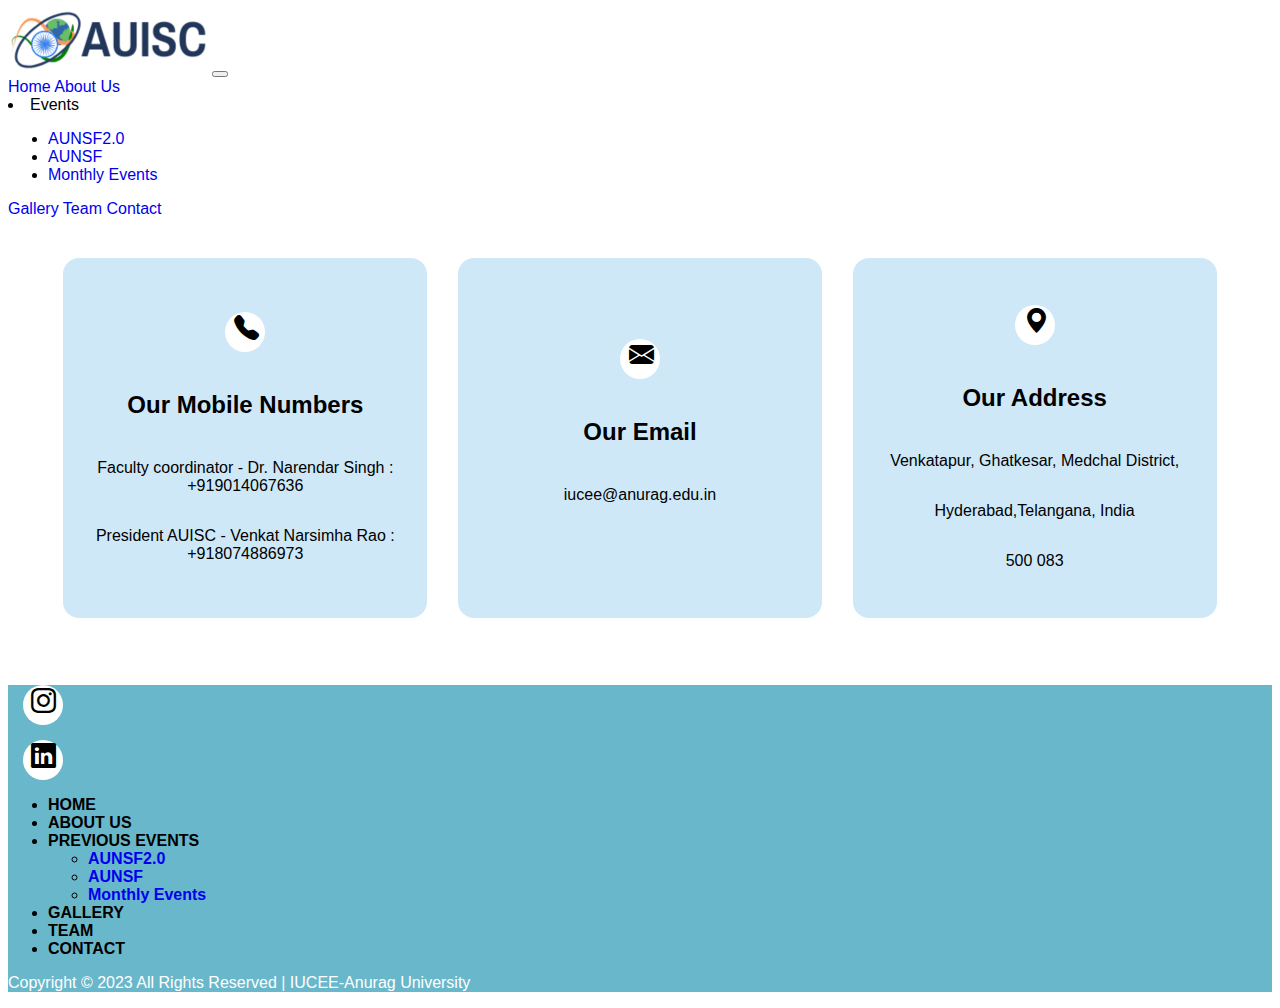
<file: contact.html>
<html lang="en">
    <head>
        <meta charset="utf-8">
        <meta name="viewport" content="width=device-width, initial-scale=1" />
        <link href="https://cdn.jsdelivr.net/npm/bootstrap@5.3.2/dist/css/bootstrap.min.css" rel="stylesheet" integrity="sha384-T3c6CoIi6uLrA9TneNEoa7RxnatzjcDSCmG1MXxSR1GAsXEV/Dwwykc2MPK8M2HN" crossorigin="anonymous">
        <link href="./style.css" rel="stylesheet" />
        <link rel="stylesheet" href="https://cdn.jsdelivr.net/npm/bootstrap-icons@1.11.1/font/bootstrap-icons.css">
        <link rel="stylesheet" href="./mediaqueries.css">
        <link rel="icon" type="image/png" sizes="32x32" href="./photos/AUISC White Logo.jpg">
        <title>AUISC-EWB</title>
    </head>
    <body>
      <nav class="navbar navbar-expand-lg bg-body-primary">
        <div class="container-fluid">
          <a class="navbar-brand" href="#"><img src="./photos/auisc.png"/></a>
          <button class="navbar-toggler" type="button" data-bs-toggle="collapse" data-bs-target="#navbarSupportedContent" aria-controls="navbarSupportedContent" aria-expanded="false" aria-label="Toggle navigation">
            <span class="navbar-toggler-icon"></span>
          </button>
          <div class="collapse navbar-collapse" id="navbarSupportedContent">
            <div class="navbar-nav ml-auto hover">
              <a class="nav-link active" aria-current="page" href="index.html">Home</a>
              <a class="nav-link active" href="./aboutus.html">About Us</a>
              <li class="nav-item dropdown">
                <a style="color: black;" class="nav-link dropdown-toggle" href="#" role="button" data-bs-toggle="dropdown" aria-expanded="false">
                  Events
                </a>
                <ul class="dropdown-menu">
                  <li><a class="dropdown-item" href="aunsf2.html">AUNSF2.0</a></li>
                  <li><a class="dropdown-item" href="https://aunsf.000webhostapp.com/">AUNSF</a></li>
                  <li><a class="dropdown-item" href="monthlyevents.html">Monthly Events</a></li>
                </ul>
              </li>
              <a class="nav-link active" href="./gallery.html">Gallery</a>
              <a class="nav-link active" href="./team.html">Team</a>
              <a class="nav-link active" href="./contact.html">Contact</a>
          </div>
          </div>
        </div>
      </nav>

      <section id="contact">
        <div class="box">

          <div class="icons">
            <i class="bi bi-telephone-fill"></i>
              <h3>Our Mobile Numbers</h3>
              <p>Faculty coordinator -
                Dr. Narendar Singh : +919014067636</p>
              <p>President AUISC - 
                Venkat Narsimha Rao : +918074886973</p>
          </div>
  
          <div class="icons">
            <i class="bi bi-envelope-fill"></i>
              <h3>Our Email</h3>
              <p>iucee@anurag.edu.in</p>
              <p></p>
          </div>
  
          <div class="icons">
            <i class="bi bi-geo-alt-fill"></i>
              <h3>Our Address</h3>
              <p>Venkatapur, Ghatkesar, Medchal District,</p>
              <p>Hyderabad,Telangana, India</p>
              <p>500 083</p>
          </div>
  
      </div>
      </section>

      <section id="footer">
        <div class="col-12">
          <div class="d-flex flex-row justify-content-center">
            <div class="social_media">
              <a href="https://www.instagram.com/iucee.au/">
              <i class="bi bi-instagram" ></i></a>
            </div>
            <div class="social_media">
              <a href="https://www.linkedin.com/company/iucee-anurag-university/">
              <i class="bi bi-linkedin"></i></a>
            </div>
        </div>
        <div class="py-3 my-4">
          <ul class="nav footer_links justify-content-center border-bottom pb-3 mb-3">
            <li><a href="index.html" class="nav-link px-2 ">HOME</a></li>
            <li><a href="aboutus.html" class="nav-link px-2">ABOUT US</a></li>
            <li class="nav-item dropdown">
              <a style="color: black;" class="nav-link dropdown-toggle" href="#" role="button" data-bs-toggle="dropdown" aria-expanded="false">
                PREVIOUS EVENTS
              </a>
              <ul class="dropdown-menu">
                <li><a class="dropdown-item" href="#">AUNSF2.0</a></li>
                <li><a class="dropdown-item" href="#">AUNSF</a></li>
                <li><a class="dropdown-item" href="monthlyevents.html">Monthly Events</a></li>
              </ul>
            </li>
            <li><a href="gallery.html" class="nav-link px-2">GALLERY</a></li>
            <li><a href="team.html" class="nav-link px-2 ">TEAM</a></li>
            <li><a href="contact.html" class="nav-link px-2 ">CONTACT</a></li>
          </ul>
          <p class="text-center" style="color:white;">Copyright © 2023 All Rights Reserved | IUCEE-Anurag University</p>
        </div>
  
      </section>
     
      </body>
      <script src="https://cdn.jsdelivr.net/npm/bootstrap@5.3.2/dist/js/bootstrap.bundle.min.js" integrity="sha384-C6RzsynM9kWDrMNeT87bh95OGNyZPhcTNXj1NW7RuBCsyN/o0jlpcV8Qyq46cDfL" crossorigin="anonymous"></script>
      <script src="script.js"></script>
      </html>
</file>
<file: style.css>
body{
    padding: 0;
    box-sizing: border-box;
}
/* navbar start */
*{
    text-decoration: none;
    font-family: sans-serif;
  }
  .hover a:hover{
      background-color:#69b7ca;
  }
/* navbar end */

/*index start*/
marquee {
    font-size: 30px;
    font-weight: bold;
    color: #000;
    background: linear-gradient(90deg, rgba(255,255,255,0) 0%, rgba(242, 5, 5, 0.5) 50%, rgba(255,255,255,0) 100%);
    background-size: 200% 100%;
    animation: shimmer 2s infinite;
    width: 100%;
    height: 50px;
    
}

@keyframes shimmer {
    0% {
        background-position: 200% 0;
    }
    100% {
        background-position: -200% 0;
    }
}
.main-content {
    position: relative;
}

.slider-container {
    position: relative;
    max-width: 1800px;
    margin: 20px auto;
    overflow: hidden;
    height: calc(100vh - 100px);
    box-shadow: 0 4px 12px rgba(0, 0, 0, 0.1); 
}

.slider {
    display: flex;
    transition: transform 0.8s cubic-bezier(0.25, 0.1, 0.25, 1);
    width: 500%; 
    height: 120%; 
}

.slide {
    flex: 0 0 20%; 
    position: relative;
    overflow: hidden;
}

.slide img {
    width: 100rem; 
    height: auto;
    object-fit: cover;
    filter: brightness(0.9);
}
.slide-content {
    position: absolute;
    top: 50%;
    left: 50%;
    transform: translate(-50%, -50%);
    text-align: center;
    color: #fff;
    z-index: 1;
  }
  
  .slide-content h2 {
    font-size: 3rem;
    margin-bottom: 1rem;
    text-shadow: 2px 2px 4px rgba(0, 0, 0, 0.5);
  }
  
  .slide-content p {
    font-size: 1.2rem;
    margin-bottom: 2rem;
    text-shadow: 1px 1px 2px rgba(0, 0, 0, 0.5);
  }

.slide-content button {
    padding: 12px 24px;
    font-size: 1rem;
    background-color: #69b7ca;
    color: #fff;
    border: none;
    border-radius: 5px;
    cursor: pointer;
    transition: background-color 0.3s, transform 0.3s;
}
  
.slide-content button:hover {
    background-color: #4a8f9e;
    transform: scale(1.05);
}
  
.prev-slide-btn,
.next-slide-btn {
    position: absolute;
    top: 50%;
    font-size: 24px;
    color: #fff;
    background: rgba(0, 0, 0, 0.5); 
    border: none;
    cursor: pointer;
    padding: 10px;
    z-index: 5;
}

.prev-slide-btn {
    left: 10px;
    transform: translateY(-50%);
}

.next-slide-btn {
    right: 10px;
    transform: translateY(-50%);
}

@media only screen and (max-width: 768px) {
    .prev-slide-btn,
    .next-slide-btn {
        font-size: 18px;
    }

    .logo {
        max-width: 120px; 
    }
}

.social-media img {
    width: 30px;
    margin: 0 10px;
}

.timeline{
    position: relative;
    max-width: 800px;
    margin: 100px auto;
    /* background: rgba(7, 216, 46, 0.3); */
    right: 10%;
}
.container{
    padding: 10px 50px;
    position: relative;
    background: rgba(7, 216, 46, 0.3);
    width: 50%;
    animation: movedown 1s linear forwards;
    opacity: 0;
}
@keyframes movedown{
    0%{
       opacity: 1;
       transform: translateY(-30px);   
    }
    100%{
        opacity: 1;
        transform: translateY(0px);
    }
}
.container:nth-child(1){
    animation-delay: 0s;
}
.container:nth-child(2){
    animation-delay: 1s;
}
.container:nth-child(3){
    animation-delay: 2s;
}
.container:nth-child(4){
    animation-delay: 3s;
}
.container:nth-child(5){
    animation-delay: 4s;
}



.text-box{
    padding: 20px 30px;
    background: #fff;
    position: relative;
    border-radius: 6px;
    font-size: 15px;
}
.left-container{
    left: 0;
}
.right-container{
    left: 50%;
}
.container img{
    position: absolute;
    width: 40px;
    border-radius: 50%;
    right: -20px;
    top: 32px;
    z-index: 10;
    transition: background-color 0.3s ease;
}
.container:hover {
    background-color: rgba(7, 216, 46, 0.2); 
}

  
.right-container img{
    left: -20px;

}
.timeline::after{
    content: '';
    position: absolute;
    width: 6px;
    height: 100%;
    background: #0fa933;
    top: 0;
    left: 75.5%;
    margin-left: -6px;
    z-index: -1;
    animation: moveline 6s linear forwards;
}
@keyframes moveline{
    0%{
        height: 0;;
    }
    100%{
        height: 100%;
    }

}
.text-box h2{
    font-weight: 600;
}
.text-box small{
    display:  inline-block;
    margin-bottom: 15px;   
}
.left-container-arrow{
    height: 0;
    width: 0;
    position: absolute;
    top: 28px;
    z-index: 1;
    border-top: 15px solid transparent;
    border-bottom: 15px solid transparent;
    border-left: 15px solid #0a9e25;
    right: -15px;
}
.right-container-arrow{
    height: 0;
    width: 0;
    position: absolute;
    top: 28px;
    z-index: 1;
    border-top: 15px solid transparent;
    border-bottom: 15px solid transparent;
    border-right: 15px solid #0a9e25;
    left: -15px;
}
@media screen and (max-width: 600px) {
    .timeline{
        margin: 100px auto;
    }
    .timeline::after{
        left: 63px;
    }
    .container{
        width: 100%;
        padding-left: 100px;
        padding-right: 25px;
    }
    .text-box{
        font-size: 13px;
    }
    .text-box small{
        margin-bottom: 10px;
    }
    .right-container{
        left: 0;
    }
    
    .left-container img, .right-container img{
        left: 40px;
    }
    .left-container-arrow, .right-container-arrow{
        border-right: 15px solid #0a9e25;
        border-left: 0;
        left: -15px;
    }
    h1{
        position: relative;
        padding-left: 100px;
    }
}


.faq {
    border: 1px solid #ddd;
    margin-bottom: 5px;
    overflow: hidden;
    padding: 5px; /* Reduced padding */
}

.question {
    background-color: #f4f4f4;
    padding: 10px;
    cursor: pointer;
    position: relative;
    text-align: center;
}

.question::after {
    content: "\25BC"; 
    font-size: 14px;
    position: absolute;
    top: 50%;
    right: 10px;
    transform: translateY(-50%);
    transition: transform 0.3s ease;
}

.active .question::after {
    transform: translateY(-50%) rotate(180deg);
}

.answer {
    padding: 10px;
    display: none;
    text-align: center;
}

.active .question {
    background-color: #ddd;
}

.question:hover {
    background-color: #e0e0e0;
}

/*index end*/

/*about us end*/
#aboutus .img1{

    max-width: 80%;
    min-height: 120px;
    margin-bottom: 10px;
}
#aboutus .img2{
    
    max-width: 80%;
    height: auto;
}
#aboutus p{
    text-align: justify;
    padding: 5px;
    width: 80%;
    
}
.au{
    font-style: italic;
    font-size: 25px;
    color: #941111;
}
.v-m{
    background-color:#cfe8f8;
    padding:10px;
    margin: 20px;;
}
.v-m p a{
    font-weight: bold;
    color:#273656;
}

.container {
    display: flex;
    flex-direction: row;
    justify-content: space-around;
    flex-wrap: wrap;
    margin-top: 20px;
} 
  
  
  .item {
    display: flex;
    flex-direction: row;
    justify-content: space-around;
    background-color: #ebf5cd;
    border-radius: 25px;
    height: auto;
    width: 300px;
    padding: 10px;
    align-items: center;
    text-align: center;
    margin-bottom: 10px;
  }
  
  .item img {
    max-width: 1000px;
    max-height:100px ; 
    border-radius: 50%;
  }
  
  .item h2{
    text-transform: uppercase;
    color:#1D267D;
    font-size: 0.8rem;
    text-align: center;
    padding-top: 10px;
    padding-left: 0px;
    font-family: 'Times New Roman', Times, serif;
    font-weight: bold;
  }

  .item p{
    color:#941111 ;
    text-align: center;
    font-size: 0.9rem;
    margin-left: 10px;
  }
 
  .item .info{
    margin-left: 10px;
  }
  
#aboutus h1{
    text-align: center;
    font-size: 40px;
    color: #1D267D;
    padding-top: 10px;
}

/*about us end*/


/*aunsf2.0 starts*/
#aunsf2{
    margin: 10px;
}
#aunsf2 .img1{
    background-size: cover;
    width:90%;
    height: 100%;
    position: relative;
    justify-self: center;
    padding-left: 140px;

}
.sponsers {
    text-align: center;
   }
   
.sponsers img {
    display: inline-block;
    padding: 10px;
    max-width: 350px;
    margin: 0 auto;
    height: auto;
}
.sponsers img:not(.main_sponsers img) {
    display: inline-block;
    margin: 10px; /* Adding some spacing between images */
    max-width: 150px; /* Limiting the maximum width of the images */
    height: auto; /* Maintaining aspect ratio */
  }
   
.Headings {
    margin-bottom: 30px;
}
.abt{
    display: flex;
}
.info{
    padding: 20px;
}

.countdown {
    margin-top: 50px;
    display: flex;
    flex-wrap: wrap;
    justify-content: center;
    margin: 10px 0;
    padding:10px;
    box-shadow: 0 4px 8px 0 rgba(0, 0, 0, 0.2);
  }
h2{
    margin-right: 50px;
    text-align: left;
}
.info p{
    padding: 10px 0;
}

.Speakers{
    
    display: flex;
    justify-content: space-around;
    flex-wrap: wrap;
    margin: 25px;
}

.guest{
    width: 250px;
}

.guest img{
    width: 200px;
    height: 200px;
}
#timer {
    font-size: 36px;
    text-align:center;
  }
  

.Headings{
    text-align: center;
    font-size: 40px;
}
.daywise{
    display: flex;
    justify-content: space-around;

}
@media  screen and (max-width:800px) {
    .daywise{
        display: flex;
        flex-direction: column;
        margin: 10px;
        justify-content: center;
        text-align: center;
    }
}
.day {
    cursor: pointer;
    color: blue;
    text-align: center;
    padding: 10px;
    margin: 0;
  }
  
  .schedule-container {
    position: relative;
  }
  
  .schedule-image {
    display: none;
    width: 100%;
    position: absolute;
    left: 0;
    z-index: 1;
  }
  .s-img{
    width: 100%;
    position: absolute;
    left: 0;
    z-index: 1;
  }
  .faq {
    border: 1px solid #ddd;
    margin-bottom: 5px;
    overflow: hidden;
    padding: 3px;
    
}

.question {
    background-color: #f4f4f4;
    padding: 10px;
    cursor: pointer;
    position: relative;
    text-align: center;
}

.question::after {
    content: "\25BC"; 
    font-size: 14px;
    position: absolute;
    top: 50%;
    right: 10px;
    transform: translateY(-50%);
    transition: transform 0.3s ease;
}

.active .question::after {
    transform: translateY(-50%) rotate(180deg);
}

.answer {
    padding: 10px;
    display: none;
    text-align: center;
}


.active .question {
    background-color: #ddd;
}


.question:hover {
    background-color: #e0e0e0;
}
.faq-container {
    width: 80%;
    max-width: 800px;
    margin: 0 auto;
    padding: 20px;
}
.faq-box {
    background: #41bfd2;
    box-shadow: 5px 5px 5px rgba(13, 0, 0, 2.2);
    border-radius: 15px;
    border: 1px solid #171717;
    margin: 15px 0;
    padding: 10px;
    cursor: pointer;
    transition: background 0.3s ease;
}
.faq-box:hover {
    background: #95ecf4;
}
.faq-answer {
    display: none;
    padding: 10px;
    background: #f4f5d5;
    border-top: 1px solid #ddd;
}
.right-aligned-button {
    display: flex;
    justify-content: flex-end;
    padding: 5px;
}
.right-aligned-button a {
    padding: 20px 40px;
    font-size: 16px;
    background-color: #4CAF50;
    color: rgb(4, 0, 0);
    text-decoration: none;
    cursor: pointer;
    border-radius: 5px;
    display: inline-block;
    text-align: center;
    font-weight: 600;
}
.right-aligned-button a:hover {
    background-color: #45a049;
}
/* .center-aligned-button {
    display: flex;
    justify-content: center;
    padding: 5px;
}
.center-aligned-button a {
    padding: 30px 60px;
    font-size: 16px;
    background-color: #4CAF50;
    color: rgb(4, 0, 0);
    text-decoration: none;
    cursor: pointer;
    border-radius: 5px;
    display: inline-block;
    text-align: center;
    font-weight: 600;
}
.center-aligned-button a:hover {
    background-color: #45a049; */
/* } */
/*aunsf2.0 ens*/
/*monthly-event start*/
 *{
  text-decoration: none;
  font-family: Arial, Helvetica, sans-serif;
}
.hover a:hover{
    background-color: #D0E7D2;
}



/*previous-event start*/
.event{
    text-align: center;
    padding: 10px;
}
.aunsf,.gw{
    text-align: center;
}
.aunsf h2,.event h2{
    font-weight: bold;
    font-size: 2rem;
    color:#285430;
}
.aunsf h3{
    font-size: 1.5rem;
    color:#618264 ;
    margin-bottom: 20px;
}
.aunsf img{
    height: 300px;
    width: 500px;
    border-radius: 10px;
}
.aunsf p,.event p{
    margin-top: 20px;
   font-size: 1rem;
   font-family: Georgia, 'Times New Roman', Times, serif;
}

.daywise_container h2{
    justify-content: flex-end;
    font-size: 1.5rem;
    font-weight: 600;
    font-family: 'Times New Roman', Times, serif;
    margin-top: 20px;
}
.daywise_container p{
    font-size: 1rem;
    font-family:'Times New Roman', Times, serif;
}

@media only screen and (min-width:600px){
    .carousel{
        width: 600px;
    }
    .daywise_container{
        width:600px ;
    }
}

/*Montly events end*/

/*gallery start*/
.Headings{
    text-align: center;
    font-size: 40px;
}
.gallery {
    display: flex;
    flex-wrap: wrap;
    gap: 20px;
    justify-content: center;
}
.gallery-item {
    width: 300px;
    border-radius: 8px;
    overflow: hidden;
    box-shadow: 0 2px 4px rgba(0,0,0,0.1);
}
.gallery-item img {
    width: 100%;
    height: 200px;
    object-fit: cover;
    transition: transform 0.3s ease;
}
.gallery-item img:hover {
    transform: scale(1.1);
}
.events-container {
    display: flex;
    flex-direction: row;
    justify-content: space-around;
    flex-wrap: wrap;
    margin: 20px;
    margin-bottom: 10px;
    padding: 20px;
}
.event {
    width: 200px;
    padding: 20px;
    background-color: #fff;
    border-radius: 8px;
    box-shadow: 0 2px 4px rgba(0,0,0,0.1);
    transition: transform 0.3s ease;
    cursor: pointer;
}
.event:hover {
    transform: translateY(-5px);
}
.back i{
    font-size: 50px;
    color: #69b7ca;
    padding: 20px;
}

/*gallery end*/


/*team starts*/


/*contact us starts*/

#contact .box .icons {
    text-align: center;
    padding: 2rem;
    border-radius: 1rem;
    background-color:#cfe8f8;
    margin-bottom: 2rem;
    width: 300px;
    display: flex;
    flex-direction:column;
    align-items: center;
    justify-content: center;
}
.icons h3{
    font-family: sans-serif;
    font-weight: 550;
    font-size: 1.5rem;
}
.box{
    display: flex;
    flex-direction: row;
    justify-content: space-around;
    flex-wrap: wrap;
    margin: 20px;
    margin-bottom: 10px;
    padding: 20px;
}
#contact .box .icons i{
    height: 40px;
    width: 40px;
    color: black;
    padding-top: 3px;
    padding-left: 8px;
    padding-right: 5px;
    margin: 15px;
    background-color:white;
    border-radius: 50%;
    box-sizing: border-box;
    font-size: 25px;
}

/* contact us end*/
/*footer start*/
#footer .social_media{
    height: 40px;
    width: 40px;
    color:black;
    padding-top: 3px;
    padding-left: 8px;
    padding-right: 5px;
    margin: 15px;
    background-color: white;
    border-radius: 50%;
    box-sizing: border-box;
}
#footer .social_media i{
    font-size:25px;
}
#footer .social_media a{
    color:black;
}
#footer{
    background-color:#69b7ca;

}

.footer_links li{
    font-weight: 600;
}
.footer_links > li>a{
    color:black ;
}

/*footer end*/
</file>
<file: mediaqueries.css>
/* Smartphones (portrait and landscape) */
@media only screen and (max-width: 767px) {
    /* Styles for smartphones */
    .navbar-brand img {
      max-width: 150px;
    }
  
    .navbar-nav {
      text-align: center;
    }
  
    .marquee {
      font-size: 25px;
    }
  
    .slider-container {
      max-width: 100%;
      height: 250px;
    }
  
    .event-roadmap .event {
      flex-direction: column;
      align-items: center;
    }
  
    .event-roadmap .event img {
      max-width: 100%;
    }
  
    .faq-container {
      padding: 10px;
    }
  
    .faq-box h4 {
      font-size: 16px;
    }
  
    .wrapper h1 {
      font-size: 24px;
    }
  
    .our_team {
      justify-content: center;
    }
  
    .team_member {
      max-width: 50%;
    }
  
    .member_img img {
      max-width: 100%;
    }
  
    .right-aligned-button,
    .center-aligned-button {
      text-align: center;
      margin-bottom: 20px;
    }
  
    .daywise img {
      max-width: 100%;
      height: auto;
    }
    #aunsf2 .img1{
        padding-left: 50px;
    }
  
    #contact .box {
      flex-direction: column;
      align-items: center;
    }
  
    #contact .icons {
      margin-bottom: 20px;
    }
  }
  
  /* Tablets (portrait and landscape) */
  @media only screen and (min-width: 768px) and (max-width: 1399px) {
    /* Styles for tablets */
    .navbar-brand img {
      max-width: 200px;
    }
  
    .marquee {
      font-size: 25px;
    }
    .slider-container {
        max-width: 100%;
        height: 580px;
      }
    #aunsf2 .img1{
        padding-left: 69px;
    }
  
    .event-roadmap .event img {
      max-width: 200px;
    }
  
    .faq-container {
      padding: 20px;
    }
  
    .team_member {
      max-width: 33.33%;
    }
  
    .daywise img {
      max-width: 300px;
      height: auto;
    }
  }
  
  /* Laptops and desktops */
  @media only screen and (min-width: 1400px) {
    /* Styles for laptops and desktops */
    .navbar-brand img {
      max-width: 250px;
    }
  
    .marquee {
      font-size: 25px;
    }
    .slider-container {
        position: relative;
        max-width: 1800px;
        margin: 20px auto;
        overflow: hidden;
        height: calc(100vh - 100px);
        box-shadow: 0 4px 12px rgba(0, 0, 0, 0.1); 
    }
  
    .event-roadmap .event img {
      max-width: 300px;
    }
  
    .faq-container {
      padding: 30px;
    }
  
    .team_member {
      max-width: 25%;
    }
  
    .daywise img {
      max-width: 380px;
      height: 400px;
    }
  }
</file>
<file: team_style.css>
/* navbar start */
*{
    text-decoration: none;
    font-family: sans-serif;
  }
  .hover a:hover{
      background-color:#69b7ca;
  }
/* navbar end */


.wrapper {
    margin-top: 60px;
    text-align: center;
}

.wrapper h1 {
    font-family: Arial, Helvetica, sans-serif;
    font-size: 48px;
    color: rgb(14, 14, 14);
    margin-bottom: 25px;
    text-align: center;
}

.our_team {
    display: flex;
    justify-content: center;
    flex-wrap: wrap;
}

.our_team .team_member {
    width: 250px;
    margin: 5px;
    padding: 20px 10px;
    box-sizing: border-box;
}

.our_team .team_member .member_img {
    background: #69b7ca;
    width: 100%;
    padding-top: 100%; /* Makes the div a square */
    position: relative;
    margin: 0 auto;
    overflow: hidden;
}

.our_team .team_member .member_img img {
    position: absolute;
    top: 0;
    left: 0;
    width: 100%;
    height: 100%;
    object-fit: cover;
}

.our_team .team_member h3 {
    text-transform: capitalize;
    font-size: 18px;
    line-height: 18px;
    margin: 15px 0 0px;
    color: black;
    text-align: center;
}

.our_team .team_member p {
    margin-top: 20px;
    font-size: 14px;
    line-height: 20px;
    text-align: center;
}

.our_team .team_member .member_img .social_media {
    position: absolute;
    top: 0;
    left: 0;
    width: 100%;
    height: 100%;
    display: flex;
    justify-content: center;
    align-items: center;
    background: rgba(0, 0, 0, 0.65);
    transform: scale(0);
    transition: all 0.5s ease;
}

.our_team .team_member .member_img .social_media .item {
    margin: 0 10px;
}

.our_team .team_member .member_img .social_media .fab {
    color: #3ed84b;
    font-size: 20px;
}

.our_team .team_member .member_img:hover .social_media {
    transform: scale(1);
}

.heading {
    background: url(../images/heading-bg.png) no-repeat;
    background-size: cover;
    background-position: center;
}

.heading h3 {
    font-size: 3.5rem;
    color: #302851;
}

.heading p {
    font-size: 1.6rem;
    color: #666;
    padding-top: 0.5rem;
}

.heading p a {
    padding-right: 0.5rem;
    color: #fa1d86;
}

.heading p a:hover {
    color: #e6e7e9;
}

/*Footer code*/
#footer .social_media{
    height: 40px;
    width: 40px;
    color:black;
    padding-top: 3px;
    padding-left: 8px;
    padding-right: 5px;
    margin: 15px;
    background-color: white;
    border-radius: 50%;
    box-sizing: border-box;
}
#footer .social_media i{
    font-size:25px;
}
#footer .social_media a{
    color:black;
}
#footer{
    background-color:#69b7ca;

}

.footer_links li{
    font-weight: 600;
}
.footer_links > li>a{
    color:black ;
}

.center-aligned-button {
    display: flex;
    justify-content: center;
    margin-top: 20px;
  }
  
  .center-aligned-button a {
    text-decoration: none;
  }
  
  .center-aligned-button button {
    background-color: rgb(14, 153, 26);
    color: #ffffff;
    font-size: 16px;
    padding: 10px 20px;
    border: none;
    border-radius: 5px;
    cursor: pointer;
    transition: background-color 0.3s ease;
  }
  
  .center-aligned-button button:hover {
    background-color: #075e14;
  }
</file>
